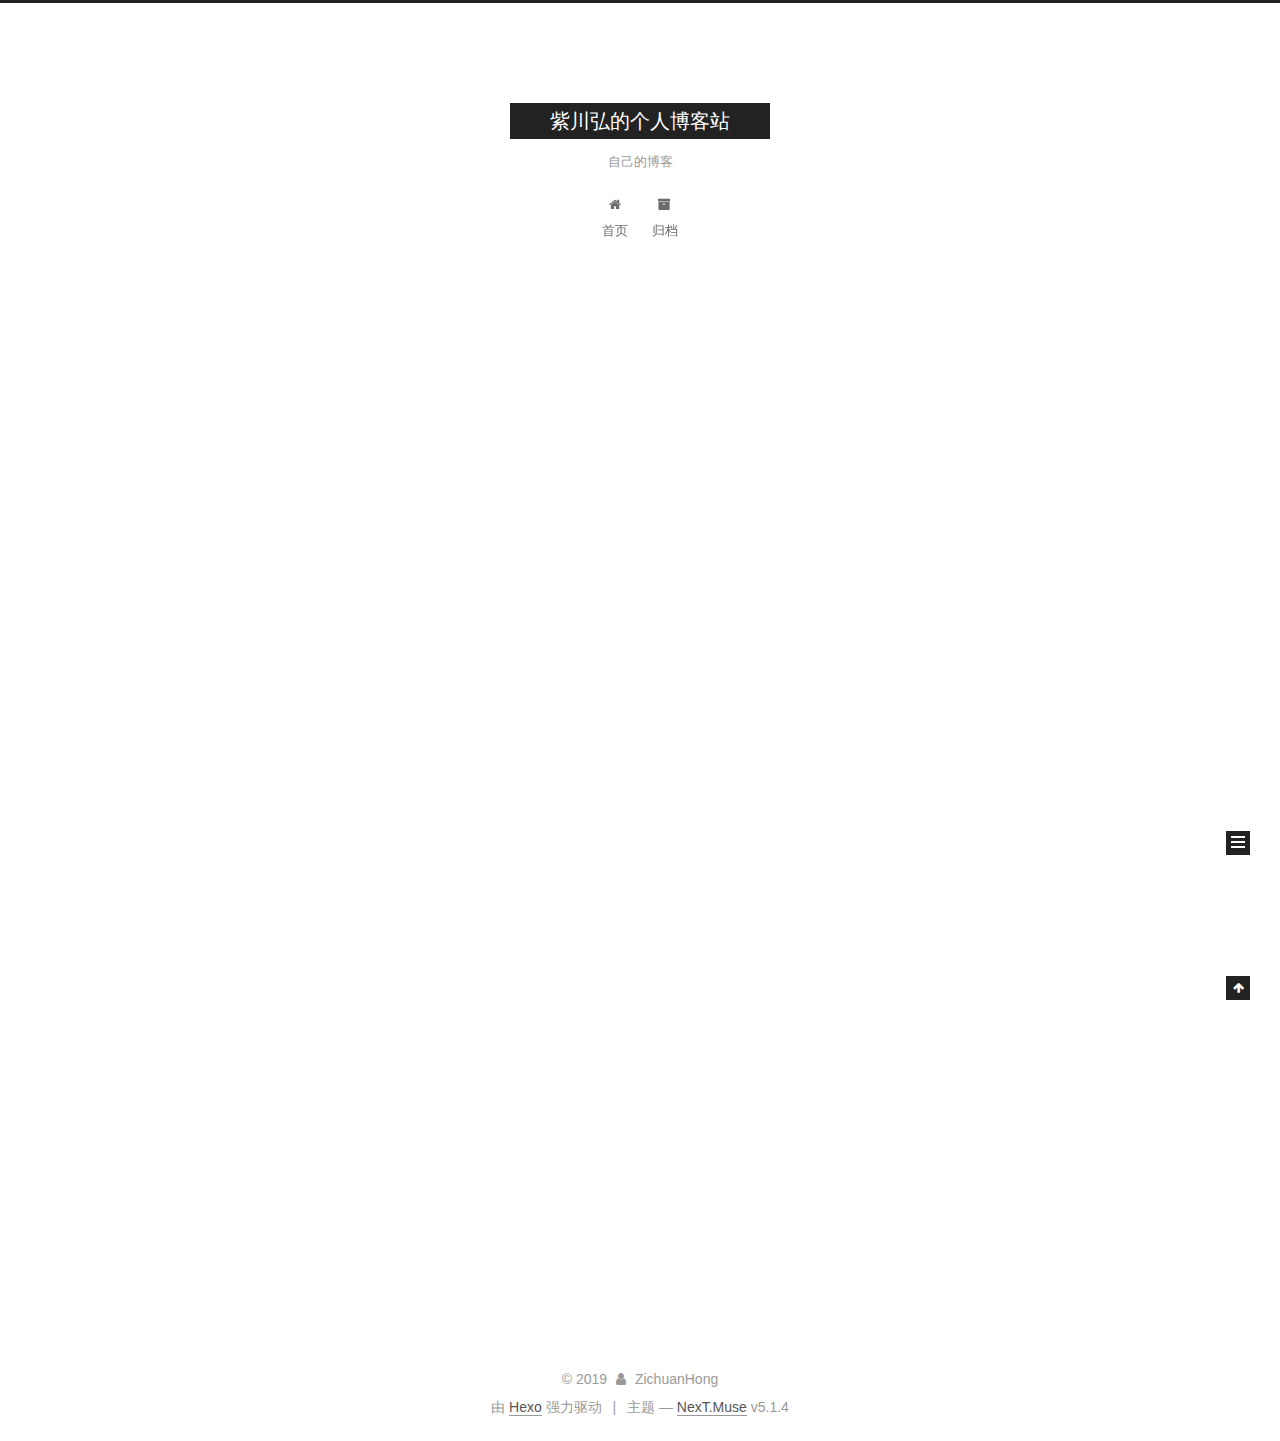
<file: index.html>
<!DOCTYPE html>



  


<html class="theme-next muse use-motion" lang="zh-Hans">
<head><meta name="generator" content="Hexo 3.8.0">
  <meta charset="UTF-8">
<meta http-equiv="X-UA-Compatible" content="IE=edge">
<meta name="viewport" content="width=device-width, initial-scale=1, maximum-scale=1">
<meta name="theme-color" content="#222">









<meta http-equiv="Cache-Control" content="no-transform">
<meta http-equiv="Cache-Control" content="no-siteapp">
















  
  
  <link href="/lib/fancybox/source/jquery.fancybox.css?v=2.1.5" rel="stylesheet" type="text/css">







<link href="/lib/font-awesome/css/font-awesome.min.css?v=4.6.2" rel="stylesheet" type="text/css">

<link href="/css/main.css?v=5.1.4" rel="stylesheet" type="text/css">


  <link rel="apple-touch-icon" sizes="180x180" href="/images/apple-touch-icon-next.png?v=5.1.4">


  <link rel="icon" type="image/png" sizes="32x32" href="/images/favicon-32x32-next.png?v=5.1.4">


  <link rel="icon" type="image/png" sizes="16x16" href="/images/favicon-16x16-next.png?v=5.1.4">


  <link rel="mask-icon" href="/images/logo.svg?v=5.1.4" color="#222">





  <meta name="keywords" content="Hexo, NexT">










<meta name="description" content="记录一下自己的学习过程,欢迎阅读和挑刺">
<meta name="keywords" content="JAVA JavaScript">
<meta property="og:type" content="website">
<meta property="og:title" content="紫川弘的个人博客站">
<meta property="og:url" content="http://yoursite.com/index.html">
<meta property="og:site_name" content="紫川弘的个人博客站">
<meta property="og:description" content="记录一下自己的学习过程,欢迎阅读和挑刺">
<meta property="og:locale" content="zh-Hans">
<meta name="twitter:card" content="summary">
<meta name="twitter:title" content="紫川弘的个人博客站">
<meta name="twitter:description" content="记录一下自己的学习过程,欢迎阅读和挑刺">



<script type="text/javascript" id="hexo.configurations">
  var NexT = window.NexT || {};
  var CONFIG = {
    root: '/',
    scheme: 'Muse',
    version: '5.1.4',
    sidebar: {"position":"left","display":"post","offset":12,"b2t":false,"scrollpercent":false,"onmobile":false},
    fancybox: true,
    tabs: true,
    motion: {"enable":true,"async":false,"transition":{"post_block":"fadeIn","post_header":"slideDownIn","post_body":"slideDownIn","coll_header":"slideLeftIn","sidebar":"slideUpIn"}},
    duoshuo: {
      userId: '0',
      author: '博主'
    },
    algolia: {
      applicationID: '',
      apiKey: '',
      indexName: '',
      hits: {"per_page":10},
      labels: {"input_placeholder":"Search for Posts","hits_empty":"We didn't find any results for the search: ${query}","hits_stats":"${hits} results found in ${time} ms"}
    }
  };
</script>



  <link rel="canonical" href="http://yoursite.com/">





  <title>紫川弘的个人博客站</title>
  








</head>

<body itemscope="" itemtype="http://schema.org/WebPage" lang="zh-Hans">

  
  
    
  

  <div class="container sidebar-position-left 
  page-home">
    <div class="headband"></div>

    <header id="header" class="header" itemscope="" itemtype="http://schema.org/WPHeader">
      <div class="header-inner"><div class="site-brand-wrapper">
  <div class="site-meta ">
    

    <div class="custom-logo-site-title">
      <a href="/" class="brand" rel="start">
        <span class="logo-line-before"><i></i></span>
        <span class="site-title">紫川弘的个人博客站</span>
        <span class="logo-line-after"><i></i></span>
      </a>
    </div>
      
        <p class="site-subtitle">自己的博客</p>
      
  </div>

  <div class="site-nav-toggle">
    <button>
      <span class="btn-bar"></span>
      <span class="btn-bar"></span>
      <span class="btn-bar"></span>
    </button>
  </div>
</div>

<nav class="site-nav">
  

  
    <ul id="menu" class="menu">
      
        
        <li class="menu-item menu-item-home">
          <a href="/" rel="section">
            
              <i class="menu-item-icon fa fa-fw fa-home"></i> <br>
            
            首页
          </a>
        </li>
      
        
        <li class="menu-item menu-item-archives">
          <a href="/archives/" rel="section">
            
              <i class="menu-item-icon fa fa-fw fa-archive"></i> <br>
            
            归档
          </a>
        </li>
      

      
    </ul>
  

  
</nav>



 </div>
    </header>

    <main id="main" class="main">
      <div class="main-inner">
        <div class="content-wrap">
          <div id="content" class="content">
            
  <section id="posts" class="posts-expand">
    
      

  

  
  
  

  <article class="post post-type-normal" itemscope="" itemtype="http://schema.org/Article">
  
  
  
  <div class="post-block">
    <link itemprop="mainEntityOfPage" href="http://yoursite.com/2019/01/09/hello-world/">

    <span hidden itemprop="author" itemscope="" itemtype="http://schema.org/Person">
      <meta itemprop="name" content="ZichuanHong">
      <meta itemprop="description" content="">
      <meta itemprop="image" content="/images/avatar.gif">
    </span>

    <span hidden itemprop="publisher" itemscope="" itemtype="http://schema.org/Organization">
      <meta itemprop="name" content="紫川弘的个人博客站">
    </span>

    
      <header class="post-header">

        
        
          <h1 class="post-title" itemprop="name headline">
                
                <a class="post-title-link" href="/2019/01/09/hello-world/" itemprop="url">Hello World</a></h1>
        

        <div class="post-meta">
          <span class="post-time">
            
              <span class="post-meta-item-icon">
                <i class="fa fa-calendar-o"></i>
              </span>
              
                <span class="post-meta-item-text">发表于</span>
              
              <time title="创建于" itemprop="dateCreated datePublished" datetime="2019-01-09T12:17:49+08:00">
                2019-01-09
              </time>
            

            

            
          </span>

          

          
            
          

          
          

          

          

          

        </div>
      </header>
    

    
    
    
    <div class="post-body" itemprop="articleBody">

      
      

      
        
          
            <p>Welcome to <a href="https://hexo.io/" target="_blank" rel="noopener">Hexo</a>! This is your very first post. Check <a href="https://hexo.io/docs/" target="_blank" rel="noopener">documentation</a> for more info. If you get any problems when using Hexo, you can find the answer in <a href="https://hexo.io/docs/troubleshooting.html" target="_blank" rel="noopener">troubleshooting</a> or you can ask me on <a href="https://github.com/hexojs/hexo/issues" target="_blank" rel="noopener">GitHub</a>.</p>
<h2 id="Quick-Start"><a href="#Quick-Start" class="headerlink" title="Quick Start"></a>Quick Start</h2><h3 id="Create-a-new-post"><a href="#Create-a-new-post" class="headerlink" title="Create a new post"></a>Create a new post</h3><figure class="highlight bash"><table><tr><td class="gutter"><pre><span class="line">1</span><br></pre></td><td class="code"><pre><span class="line">$ hexo new <span class="string">"My New Post"</span></span><br></pre></td></tr></table></figure>
<p>More info: <a href="https://hexo.io/docs/writing.html" target="_blank" rel="noopener">Writing</a></p>
<h3 id="Run-server"><a href="#Run-server" class="headerlink" title="Run server"></a>Run server</h3><figure class="highlight bash"><table><tr><td class="gutter"><pre><span class="line">1</span><br></pre></td><td class="code"><pre><span class="line">$ hexo server</span><br></pre></td></tr></table></figure>
<p>More info: <a href="https://hexo.io/docs/server.html" target="_blank" rel="noopener">Server</a></p>
<h3 id="Generate-static-files"><a href="#Generate-static-files" class="headerlink" title="Generate static files"></a>Generate static files</h3><figure class="highlight bash"><table><tr><td class="gutter"><pre><span class="line">1</span><br></pre></td><td class="code"><pre><span class="line">$ hexo generate</span><br></pre></td></tr></table></figure>
<p>More info: <a href="https://hexo.io/docs/generating.html" target="_blank" rel="noopener">Generating</a></p>
<h3 id="Deploy-to-remote-sites"><a href="#Deploy-to-remote-sites" class="headerlink" title="Deploy to remote sites"></a>Deploy to remote sites</h3><figure class="highlight bash"><table><tr><td class="gutter"><pre><span class="line">1</span><br></pre></td><td class="code"><pre><span class="line">$ hexo deploy</span><br></pre></td></tr></table></figure>
<p>More info: <a href="https://hexo.io/docs/deployment.html" target="_blank" rel="noopener">Deployment</a></p>

          
        
      
    </div>
    
    
    

    

    

    

    <footer class="post-footer">
      

      

      

      
      
        <div class="post-eof"></div>
      
    </footer>
  </div>
  
  
  
  </article>


    
  </section>

  


          </div>
          


          

        </div>
        
          
  
  <div class="sidebar-toggle">
    <div class="sidebar-toggle-line-wrap">
      <span class="sidebar-toggle-line sidebar-toggle-line-first"></span>
      <span class="sidebar-toggle-line sidebar-toggle-line-middle"></span>
      <span class="sidebar-toggle-line sidebar-toggle-line-last"></span>
    </div>
  </div>

  <aside id="sidebar" class="sidebar">
    
    <div class="sidebar-inner">

      

      

      <section class="site-overview-wrap sidebar-panel sidebar-panel-active">
        <div class="site-overview">
          <div class="site-author motion-element" itemprop="author" itemscope="" itemtype="http://schema.org/Person">
            
              <p class="site-author-name" itemprop="name">ZichuanHong</p>
              <p class="site-description motion-element" itemprop="description">记录一下自己的学习过程,欢迎阅读和挑刺</p>
          </div>

          <nav class="site-state motion-element">

            
              <div class="site-state-item site-state-posts">
              
                <a href="/archives/">
              
                  <span class="site-state-item-count">1</span>
                  <span class="site-state-item-name">日志</span>
                </a>
              </div>
            

            

            

          </nav>

          

          

          
          

          
          

          

        </div>
      </section>

      

      

    </div>
  </aside>


        
      </div>
    </main>

    <footer id="footer" class="footer">
      <div class="footer-inner">
        <div class="copyright">&copy; <span itemprop="copyrightYear">2019</span>
  <span class="with-love">
    <i class="fa fa-user"></i>
  </span>
  <span class="author" itemprop="copyrightHolder">ZichuanHong</span>

  
</div>


  <div class="powered-by">由 <a class="theme-link" target="_blank" href="https://hexo.io">Hexo</a> 强力驱动</div>



  <span class="post-meta-divider">|</span>



  <div class="theme-info">主题 &mdash; <a class="theme-link" target="_blank" href="https://github.com/iissnan/hexo-theme-next">NexT.Muse</a> v5.1.4</div>




        







        
      </div>
    </footer>

    
      <div class="back-to-top">
        <i class="fa fa-arrow-up"></i>
        
      </div>
    

    

  </div>

  

<script type="text/javascript">
  if (Object.prototype.toString.call(window.Promise) !== '[object Function]') {
    window.Promise = null;
  }
</script>









  












  
  
    <script type="text/javascript" src="/lib/jquery/index.js?v=2.1.3"></script>
  

  
  
    <script type="text/javascript" src="/lib/fastclick/lib/fastclick.min.js?v=1.0.6"></script>
  

  
  
    <script type="text/javascript" src="/lib/jquery_lazyload/jquery.lazyload.js?v=1.9.7"></script>
  

  
  
    <script type="text/javascript" src="/lib/velocity/velocity.min.js?v=1.2.1"></script>
  

  
  
    <script type="text/javascript" src="/lib/velocity/velocity.ui.min.js?v=1.2.1"></script>
  

  
  
    <script type="text/javascript" src="/lib/fancybox/source/jquery.fancybox.pack.js?v=2.1.5"></script>
  


  


  <script type="text/javascript" src="/js/src/utils.js?v=5.1.4"></script>

  <script type="text/javascript" src="/js/src/motion.js?v=5.1.4"></script>



  
  

  

  


  <script type="text/javascript" src="/js/src/bootstrap.js?v=5.1.4"></script>



  


  




	





  





  












  





  

  

  

  
  

  

  

  

</body>
</html>
</file>
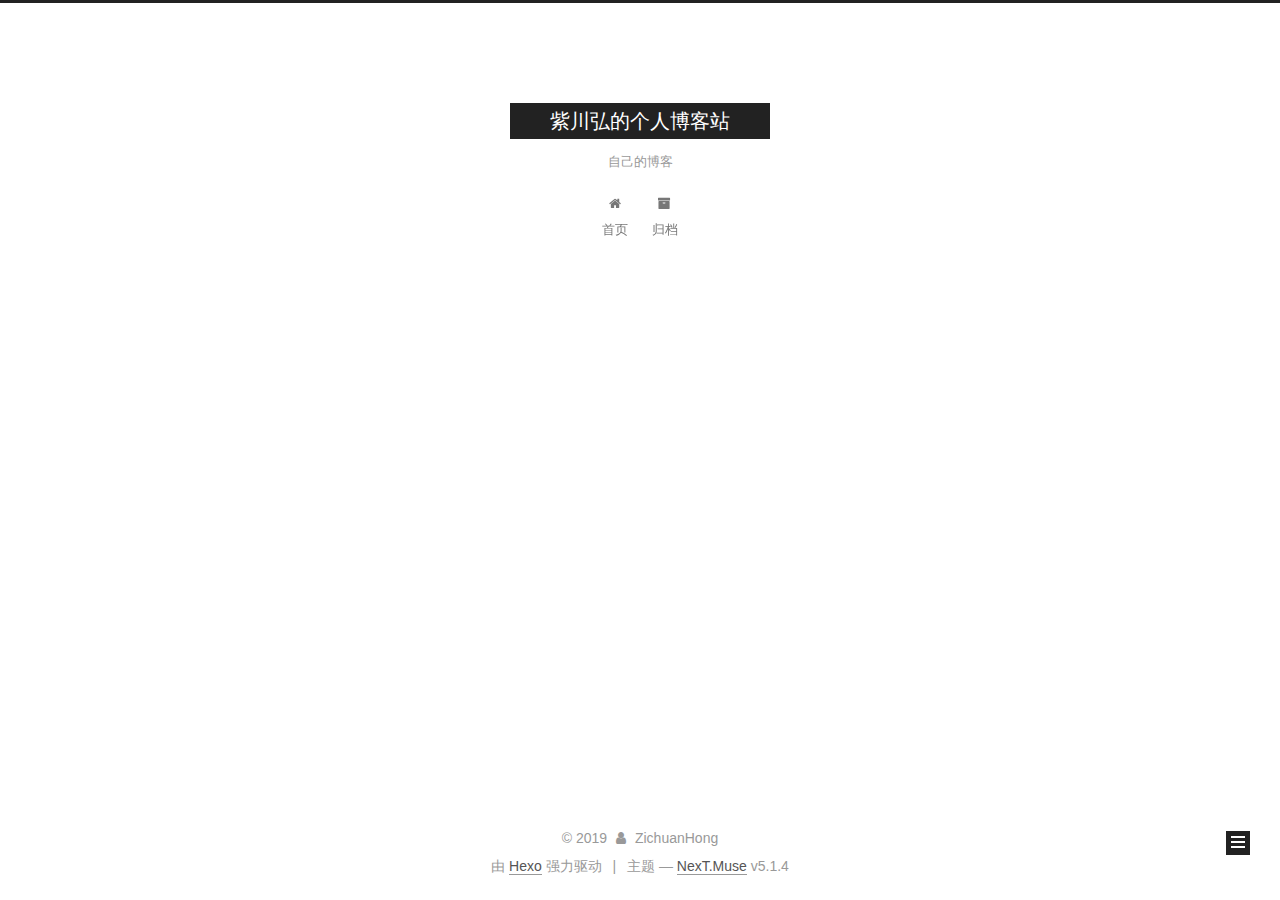
<file: archives/index.html>
<!DOCTYPE html>



  


<html class="theme-next muse use-motion" lang="zh-Hans">
<head><meta name="generator" content="Hexo 3.8.0">
  <meta charset="UTF-8">
<meta http-equiv="X-UA-Compatible" content="IE=edge">
<meta name="viewport" content="width=device-width, initial-scale=1, maximum-scale=1">
<meta name="theme-color" content="#222">









<meta http-equiv="Cache-Control" content="no-transform">
<meta http-equiv="Cache-Control" content="no-siteapp">
















  
  
  <link href="/lib/fancybox/source/jquery.fancybox.css?v=2.1.5" rel="stylesheet" type="text/css">







<link href="/lib/font-awesome/css/font-awesome.min.css?v=4.6.2" rel="stylesheet" type="text/css">

<link href="/css/main.css?v=5.1.4" rel="stylesheet" type="text/css">


  <link rel="apple-touch-icon" sizes="180x180" href="/images/apple-touch-icon-next.png?v=5.1.4">


  <link rel="icon" type="image/png" sizes="32x32" href="/images/favicon-32x32-next.png?v=5.1.4">


  <link rel="icon" type="image/png" sizes="16x16" href="/images/favicon-16x16-next.png?v=5.1.4">


  <link rel="mask-icon" href="/images/logo.svg?v=5.1.4" color="#222">





  <meta name="keywords" content="Hexo, NexT">










<meta name="description" content="记录一下自己的学习过程,欢迎阅读和挑刺">
<meta name="keywords" content="JAVA JavaScript">
<meta property="og:type" content="website">
<meta property="og:title" content="紫川弘的个人博客站">
<meta property="og:url" content="http://yoursite.com/archives/index.html">
<meta property="og:site_name" content="紫川弘的个人博客站">
<meta property="og:description" content="记录一下自己的学习过程,欢迎阅读和挑刺">
<meta property="og:locale" content="zh-Hans">
<meta name="twitter:card" content="summary">
<meta name="twitter:title" content="紫川弘的个人博客站">
<meta name="twitter:description" content="记录一下自己的学习过程,欢迎阅读和挑刺">



<script type="text/javascript" id="hexo.configurations">
  var NexT = window.NexT || {};
  var CONFIG = {
    root: '/',
    scheme: 'Muse',
    version: '5.1.4',
    sidebar: {"position":"left","display":"post","offset":12,"b2t":false,"scrollpercent":false,"onmobile":false},
    fancybox: true,
    tabs: true,
    motion: {"enable":true,"async":false,"transition":{"post_block":"fadeIn","post_header":"slideDownIn","post_body":"slideDownIn","coll_header":"slideLeftIn","sidebar":"slideUpIn"}},
    duoshuo: {
      userId: '0',
      author: '博主'
    },
    algolia: {
      applicationID: '',
      apiKey: '',
      indexName: '',
      hits: {"per_page":10},
      labels: {"input_placeholder":"Search for Posts","hits_empty":"We didn't find any results for the search: ${query}","hits_stats":"${hits} results found in ${time} ms"}
    }
  };
</script>



  <link rel="canonical" href="http://yoursite.com/archives/">





  <title>归档 | 紫川弘的个人博客站</title>
  








</head>

<body itemscope="" itemtype="http://schema.org/WebPage" lang="zh-Hans">

  
  
    
  

  <div class="container sidebar-position-left page-archive">
    <div class="headband"></div>

    <header id="header" class="header" itemscope="" itemtype="http://schema.org/WPHeader">
      <div class="header-inner"><div class="site-brand-wrapper">
  <div class="site-meta ">
    

    <div class="custom-logo-site-title">
      <a href="/" class="brand" rel="start">
        <span class="logo-line-before"><i></i></span>
        <span class="site-title">紫川弘的个人博客站</span>
        <span class="logo-line-after"><i></i></span>
      </a>
    </div>
      
        <p class="site-subtitle">自己的博客</p>
      
  </div>

  <div class="site-nav-toggle">
    <button>
      <span class="btn-bar"></span>
      <span class="btn-bar"></span>
      <span class="btn-bar"></span>
    </button>
  </div>
</div>

<nav class="site-nav">
  

  
    <ul id="menu" class="menu">
      
        
        <li class="menu-item menu-item-home">
          <a href="/" rel="section">
            
              <i class="menu-item-icon fa fa-fw fa-home"></i> <br>
            
            首页
          </a>
        </li>
      
        
        <li class="menu-item menu-item-archives">
          <a href="/archives/" rel="section">
            
              <i class="menu-item-icon fa fa-fw fa-archive"></i> <br>
            
            归档
          </a>
        </li>
      

      
    </ul>
  

  
</nav>



 </div>
    </header>

    <main id="main" class="main">
      <div class="main-inner">
        <div class="content-wrap">
          <div id="content" class="content">
            

  
  
  
  <div class="post-block archive">
    <div id="posts" class="posts-collapse">
      <span class="archive-move-on"></span>

      <span class="archive-page-counter">
        
        
        
          
        
        嗯..! 目前共计 1 篇日志。 继续努力。
      </span>

      

        
        
        

        
          
          <div class="collection-title">
            <h1 class="archive-year" id="archive-year-2019">2019</h1>
          </div>
        
        

        

  <article class="post post-type-normal" itemscope="" itemtype="http://schema.org/Article">
    <header class="post-header">

      <h2 class="post-title">
        
            <a class="post-title-link" href="/2019/01/09/hello-world/" itemprop="url">
              
                <span itemprop="name">Hello World</span>
              
            </a>
        
      </h2>

      <div class="post-meta">
        <time class="post-time" itemprop="dateCreated" datetime="2019-01-09T12:17:49+08:00" content="2019-01-09">
          01-09
        </time>
      </div>

    </header>
  </article>



      

    </div>
  </div>
  
  
  

  



          </div>
          


          

        </div>
        
          
  
  <div class="sidebar-toggle">
    <div class="sidebar-toggle-line-wrap">
      <span class="sidebar-toggle-line sidebar-toggle-line-first"></span>
      <span class="sidebar-toggle-line sidebar-toggle-line-middle"></span>
      <span class="sidebar-toggle-line sidebar-toggle-line-last"></span>
    </div>
  </div>

  <aside id="sidebar" class="sidebar">
    
    <div class="sidebar-inner">

      

      

      <section class="site-overview-wrap sidebar-panel sidebar-panel-active">
        <div class="site-overview">
          <div class="site-author motion-element" itemprop="author" itemscope="" itemtype="http://schema.org/Person">
            
              <p class="site-author-name" itemprop="name">ZichuanHong</p>
              <p class="site-description motion-element" itemprop="description">记录一下自己的学习过程,欢迎阅读和挑刺</p>
          </div>

          <nav class="site-state motion-element">

            
              <div class="site-state-item site-state-posts">
              
                <a href="/archives/">
              
                  <span class="site-state-item-count">1</span>
                  <span class="site-state-item-name">日志</span>
                </a>
              </div>
            

            

            

          </nav>

          

          

          
          

          
          

          

        </div>
      </section>

      

      

    </div>
  </aside>


        
      </div>
    </main>

    <footer id="footer" class="footer">
      <div class="footer-inner">
        <div class="copyright">&copy; <span itemprop="copyrightYear">2019</span>
  <span class="with-love">
    <i class="fa fa-user"></i>
  </span>
  <span class="author" itemprop="copyrightHolder">ZichuanHong</span>

  
</div>


  <div class="powered-by">由 <a class="theme-link" target="_blank" href="https://hexo.io">Hexo</a> 强力驱动</div>



  <span class="post-meta-divider">|</span>



  <div class="theme-info">主题 &mdash; <a class="theme-link" target="_blank" href="https://github.com/iissnan/hexo-theme-next">NexT.Muse</a> v5.1.4</div>




        







        
      </div>
    </footer>

    
      <div class="back-to-top">
        <i class="fa fa-arrow-up"></i>
        
      </div>
    

    

  </div>

  

<script type="text/javascript">
  if (Object.prototype.toString.call(window.Promise) !== '[object Function]') {
    window.Promise = null;
  }
</script>









  












  
  
    <script type="text/javascript" src="/lib/jquery/index.js?v=2.1.3"></script>
  

  
  
    <script type="text/javascript" src="/lib/fastclick/lib/fastclick.min.js?v=1.0.6"></script>
  

  
  
    <script type="text/javascript" src="/lib/jquery_lazyload/jquery.lazyload.js?v=1.9.7"></script>
  

  
  
    <script type="text/javascript" src="/lib/velocity/velocity.min.js?v=1.2.1"></script>
  

  
  
    <script type="text/javascript" src="/lib/velocity/velocity.ui.min.js?v=1.2.1"></script>
  

  
  
    <script type="text/javascript" src="/lib/fancybox/source/jquery.fancybox.pack.js?v=2.1.5"></script>
  


  


  <script type="text/javascript" src="/js/src/utils.js?v=5.1.4"></script>

  <script type="text/javascript" src="/js/src/motion.js?v=5.1.4"></script>



  
  

  

  


  <script type="text/javascript" src="/js/src/bootstrap.js?v=5.1.4"></script>



  


  




	





  





  












  





  

  

  

  
  

  

  

  

</body>
</html>
</file>
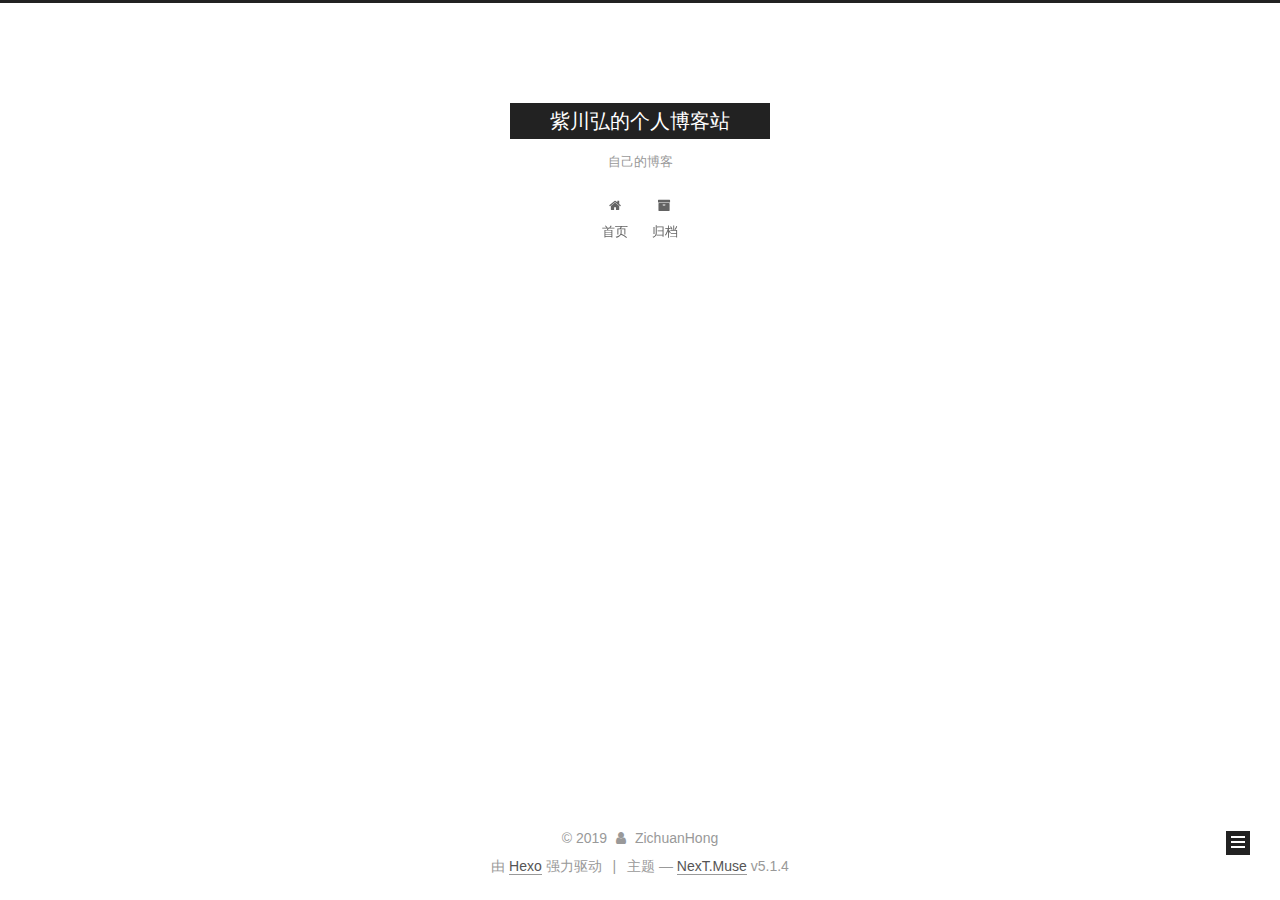
<file: archives/2019/index.html>
<!DOCTYPE html>



  


<html class="theme-next muse use-motion" lang="zh-Hans">
<head><meta name="generator" content="Hexo 3.8.0">
  <meta charset="UTF-8">
<meta http-equiv="X-UA-Compatible" content="IE=edge">
<meta name="viewport" content="width=device-width, initial-scale=1, maximum-scale=1">
<meta name="theme-color" content="#222">









<meta http-equiv="Cache-Control" content="no-transform">
<meta http-equiv="Cache-Control" content="no-siteapp">
















  
  
  <link href="/lib/fancybox/source/jquery.fancybox.css?v=2.1.5" rel="stylesheet" type="text/css">







<link href="/lib/font-awesome/css/font-awesome.min.css?v=4.6.2" rel="stylesheet" type="text/css">

<link href="/css/main.css?v=5.1.4" rel="stylesheet" type="text/css">


  <link rel="apple-touch-icon" sizes="180x180" href="/images/apple-touch-icon-next.png?v=5.1.4">


  <link rel="icon" type="image/png" sizes="32x32" href="/images/favicon-32x32-next.png?v=5.1.4">


  <link rel="icon" type="image/png" sizes="16x16" href="/images/favicon-16x16-next.png?v=5.1.4">


  <link rel="mask-icon" href="/images/logo.svg?v=5.1.4" color="#222">





  <meta name="keywords" content="Hexo, NexT">










<meta name="description" content="记录一下自己的学习过程,欢迎阅读和挑刺">
<meta name="keywords" content="JAVA JavaScript">
<meta property="og:type" content="website">
<meta property="og:title" content="紫川弘的个人博客站">
<meta property="og:url" content="http://yoursite.com/archives/2019/index.html">
<meta property="og:site_name" content="紫川弘的个人博客站">
<meta property="og:description" content="记录一下自己的学习过程,欢迎阅读和挑刺">
<meta property="og:locale" content="zh-Hans">
<meta name="twitter:card" content="summary">
<meta name="twitter:title" content="紫川弘的个人博客站">
<meta name="twitter:description" content="记录一下自己的学习过程,欢迎阅读和挑刺">



<script type="text/javascript" id="hexo.configurations">
  var NexT = window.NexT || {};
  var CONFIG = {
    root: '/',
    scheme: 'Muse',
    version: '5.1.4',
    sidebar: {"position":"left","display":"post","offset":12,"b2t":false,"scrollpercent":false,"onmobile":false},
    fancybox: true,
    tabs: true,
    motion: {"enable":true,"async":false,"transition":{"post_block":"fadeIn","post_header":"slideDownIn","post_body":"slideDownIn","coll_header":"slideLeftIn","sidebar":"slideUpIn"}},
    duoshuo: {
      userId: '0',
      author: '博主'
    },
    algolia: {
      applicationID: '',
      apiKey: '',
      indexName: '',
      hits: {"per_page":10},
      labels: {"input_placeholder":"Search for Posts","hits_empty":"We didn't find any results for the search: ${query}","hits_stats":"${hits} results found in ${time} ms"}
    }
  };
</script>



  <link rel="canonical" href="http://yoursite.com/archives/2019/">





  <title>归档 | 紫川弘的个人博客站</title>
  








</head>

<body itemscope="" itemtype="http://schema.org/WebPage" lang="zh-Hans">

  
  
    
  

  <div class="container sidebar-position-left page-archive">
    <div class="headband"></div>

    <header id="header" class="header" itemscope="" itemtype="http://schema.org/WPHeader">
      <div class="header-inner"><div class="site-brand-wrapper">
  <div class="site-meta ">
    

    <div class="custom-logo-site-title">
      <a href="/" class="brand" rel="start">
        <span class="logo-line-before"><i></i></span>
        <span class="site-title">紫川弘的个人博客站</span>
        <span class="logo-line-after"><i></i></span>
      </a>
    </div>
      
        <p class="site-subtitle">自己的博客</p>
      
  </div>

  <div class="site-nav-toggle">
    <button>
      <span class="btn-bar"></span>
      <span class="btn-bar"></span>
      <span class="btn-bar"></span>
    </button>
  </div>
</div>

<nav class="site-nav">
  

  
    <ul id="menu" class="menu">
      
        
        <li class="menu-item menu-item-home">
          <a href="/" rel="section">
            
              <i class="menu-item-icon fa fa-fw fa-home"></i> <br>
            
            首页
          </a>
        </li>
      
        
        <li class="menu-item menu-item-archives">
          <a href="/archives/" rel="section">
            
              <i class="menu-item-icon fa fa-fw fa-archive"></i> <br>
            
            归档
          </a>
        </li>
      

      
    </ul>
  

  
</nav>



 </div>
    </header>

    <main id="main" class="main">
      <div class="main-inner">
        <div class="content-wrap">
          <div id="content" class="content">
            

  
  
  
  <div class="post-block archive">
    <div id="posts" class="posts-collapse">
      <span class="archive-move-on"></span>

      <span class="archive-page-counter">
        
        
        
          
        
        嗯..! 目前共计 1 篇日志。 继续努力。
      </span>

      

        
        
        

        
          
          <div class="collection-title">
            <h1 class="archive-year" id="archive-year-2019">2019</h1>
          </div>
        
        

        

  <article class="post post-type-normal" itemscope="" itemtype="http://schema.org/Article">
    <header class="post-header">

      <h2 class="post-title">
        
            <a class="post-title-link" href="/2019/01/09/hello-world/" itemprop="url">
              
                <span itemprop="name">Hello World</span>
              
            </a>
        
      </h2>

      <div class="post-meta">
        <time class="post-time" itemprop="dateCreated" datetime="2019-01-09T12:17:49+08:00" content="2019-01-09">
          01-09
        </time>
      </div>

    </header>
  </article>



      

    </div>
  </div>
  
  
  

  



          </div>
          


          

        </div>
        
          
  
  <div class="sidebar-toggle">
    <div class="sidebar-toggle-line-wrap">
      <span class="sidebar-toggle-line sidebar-toggle-line-first"></span>
      <span class="sidebar-toggle-line sidebar-toggle-line-middle"></span>
      <span class="sidebar-toggle-line sidebar-toggle-line-last"></span>
    </div>
  </div>

  <aside id="sidebar" class="sidebar">
    
    <div class="sidebar-inner">

      

      

      <section class="site-overview-wrap sidebar-panel sidebar-panel-active">
        <div class="site-overview">
          <div class="site-author motion-element" itemprop="author" itemscope="" itemtype="http://schema.org/Person">
            
              <p class="site-author-name" itemprop="name">ZichuanHong</p>
              <p class="site-description motion-element" itemprop="description">记录一下自己的学习过程,欢迎阅读和挑刺</p>
          </div>

          <nav class="site-state motion-element">

            
              <div class="site-state-item site-state-posts">
              
                <a href="/archives/">
              
                  <span class="site-state-item-count">1</span>
                  <span class="site-state-item-name">日志</span>
                </a>
              </div>
            

            

            

          </nav>

          

          

          
          

          
          

          

        </div>
      </section>

      

      

    </div>
  </aside>


        
      </div>
    </main>

    <footer id="footer" class="footer">
      <div class="footer-inner">
        <div class="copyright">&copy; <span itemprop="copyrightYear">2019</span>
  <span class="with-love">
    <i class="fa fa-user"></i>
  </span>
  <span class="author" itemprop="copyrightHolder">ZichuanHong</span>

  
</div>


  <div class="powered-by">由 <a class="theme-link" target="_blank" href="https://hexo.io">Hexo</a> 强力驱动</div>



  <span class="post-meta-divider">|</span>



  <div class="theme-info">主题 &mdash; <a class="theme-link" target="_blank" href="https://github.com/iissnan/hexo-theme-next">NexT.Muse</a> v5.1.4</div>




        







        
      </div>
    </footer>

    
      <div class="back-to-top">
        <i class="fa fa-arrow-up"></i>
        
      </div>
    

    

  </div>

  

<script type="text/javascript">
  if (Object.prototype.toString.call(window.Promise) !== '[object Function]') {
    window.Promise = null;
  }
</script>









  












  
  
    <script type="text/javascript" src="/lib/jquery/index.js?v=2.1.3"></script>
  

  
  
    <script type="text/javascript" src="/lib/fastclick/lib/fastclick.min.js?v=1.0.6"></script>
  

  
  
    <script type="text/javascript" src="/lib/jquery_lazyload/jquery.lazyload.js?v=1.9.7"></script>
  

  
  
    <script type="text/javascript" src="/lib/velocity/velocity.min.js?v=1.2.1"></script>
  

  
  
    <script type="text/javascript" src="/lib/velocity/velocity.ui.min.js?v=1.2.1"></script>
  

  
  
    <script type="text/javascript" src="/lib/fancybox/source/jquery.fancybox.pack.js?v=2.1.5"></script>
  


  


  <script type="text/javascript" src="/js/src/utils.js?v=5.1.4"></script>

  <script type="text/javascript" src="/js/src/motion.js?v=5.1.4"></script>



  
  

  

  


  <script type="text/javascript" src="/js/src/bootstrap.js?v=5.1.4"></script>



  


  




	





  





  












  





  

  

  

  
  

  

  

  

</body>
</html>
</file>
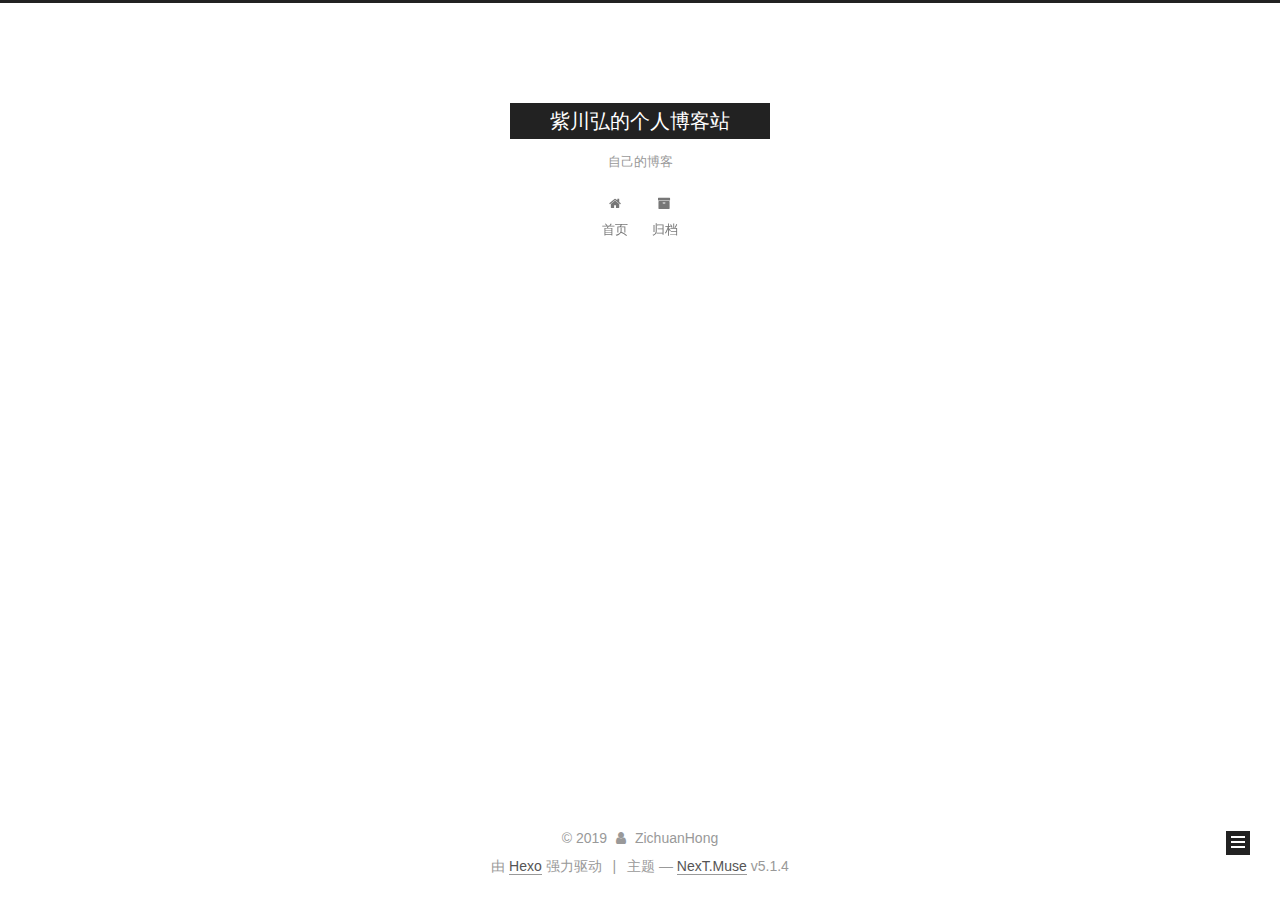
<file: archives/2019/01/index.html>
<!DOCTYPE html>



  


<html class="theme-next muse use-motion" lang="zh-Hans">
<head><meta name="generator" content="Hexo 3.8.0">
  <meta charset="UTF-8">
<meta http-equiv="X-UA-Compatible" content="IE=edge">
<meta name="viewport" content="width=device-width, initial-scale=1, maximum-scale=1">
<meta name="theme-color" content="#222">









<meta http-equiv="Cache-Control" content="no-transform">
<meta http-equiv="Cache-Control" content="no-siteapp">
















  
  
  <link href="/lib/fancybox/source/jquery.fancybox.css?v=2.1.5" rel="stylesheet" type="text/css">







<link href="/lib/font-awesome/css/font-awesome.min.css?v=4.6.2" rel="stylesheet" type="text/css">

<link href="/css/main.css?v=5.1.4" rel="stylesheet" type="text/css">


  <link rel="apple-touch-icon" sizes="180x180" href="/images/apple-touch-icon-next.png?v=5.1.4">


  <link rel="icon" type="image/png" sizes="32x32" href="/images/favicon-32x32-next.png?v=5.1.4">


  <link rel="icon" type="image/png" sizes="16x16" href="/images/favicon-16x16-next.png?v=5.1.4">


  <link rel="mask-icon" href="/images/logo.svg?v=5.1.4" color="#222">





  <meta name="keywords" content="Hexo, NexT">










<meta name="description" content="记录一下自己的学习过程,欢迎阅读和挑刺">
<meta name="keywords" content="JAVA JavaScript">
<meta property="og:type" content="website">
<meta property="og:title" content="紫川弘的个人博客站">
<meta property="og:url" content="http://yoursite.com/archives/2019/01/index.html">
<meta property="og:site_name" content="紫川弘的个人博客站">
<meta property="og:description" content="记录一下自己的学习过程,欢迎阅读和挑刺">
<meta property="og:locale" content="zh-Hans">
<meta name="twitter:card" content="summary">
<meta name="twitter:title" content="紫川弘的个人博客站">
<meta name="twitter:description" content="记录一下自己的学习过程,欢迎阅读和挑刺">



<script type="text/javascript" id="hexo.configurations">
  var NexT = window.NexT || {};
  var CONFIG = {
    root: '/',
    scheme: 'Muse',
    version: '5.1.4',
    sidebar: {"position":"left","display":"post","offset":12,"b2t":false,"scrollpercent":false,"onmobile":false},
    fancybox: true,
    tabs: true,
    motion: {"enable":true,"async":false,"transition":{"post_block":"fadeIn","post_header":"slideDownIn","post_body":"slideDownIn","coll_header":"slideLeftIn","sidebar":"slideUpIn"}},
    duoshuo: {
      userId: '0',
      author: '博主'
    },
    algolia: {
      applicationID: '',
      apiKey: '',
      indexName: '',
      hits: {"per_page":10},
      labels: {"input_placeholder":"Search for Posts","hits_empty":"We didn't find any results for the search: ${query}","hits_stats":"${hits} results found in ${time} ms"}
    }
  };
</script>



  <link rel="canonical" href="http://yoursite.com/archives/2019/01/">





  <title>归档 | 紫川弘的个人博客站</title>
  








</head>

<body itemscope="" itemtype="http://schema.org/WebPage" lang="zh-Hans">

  
  
    
  

  <div class="container sidebar-position-left page-archive">
    <div class="headband"></div>

    <header id="header" class="header" itemscope="" itemtype="http://schema.org/WPHeader">
      <div class="header-inner"><div class="site-brand-wrapper">
  <div class="site-meta ">
    

    <div class="custom-logo-site-title">
      <a href="/" class="brand" rel="start">
        <span class="logo-line-before"><i></i></span>
        <span class="site-title">紫川弘的个人博客站</span>
        <span class="logo-line-after"><i></i></span>
      </a>
    </div>
      
        <p class="site-subtitle">自己的博客</p>
      
  </div>

  <div class="site-nav-toggle">
    <button>
      <span class="btn-bar"></span>
      <span class="btn-bar"></span>
      <span class="btn-bar"></span>
    </button>
  </div>
</div>

<nav class="site-nav">
  

  
    <ul id="menu" class="menu">
      
        
        <li class="menu-item menu-item-home">
          <a href="/" rel="section">
            
              <i class="menu-item-icon fa fa-fw fa-home"></i> <br>
            
            首页
          </a>
        </li>
      
        
        <li class="menu-item menu-item-archives">
          <a href="/archives/" rel="section">
            
              <i class="menu-item-icon fa fa-fw fa-archive"></i> <br>
            
            归档
          </a>
        </li>
      

      
    </ul>
  

  
</nav>



 </div>
    </header>

    <main id="main" class="main">
      <div class="main-inner">
        <div class="content-wrap">
          <div id="content" class="content">
            

  
  
  
  <div class="post-block archive">
    <div id="posts" class="posts-collapse">
      <span class="archive-move-on"></span>

      <span class="archive-page-counter">
        
        
        
          
        
        嗯..! 目前共计 1 篇日志。 继续努力。
      </span>

      

        
        
        

        
          
          <div class="collection-title">
            <h1 class="archive-year" id="archive-year-2019">2019</h1>
          </div>
        
        

        

  <article class="post post-type-normal" itemscope="" itemtype="http://schema.org/Article">
    <header class="post-header">

      <h2 class="post-title">
        
            <a class="post-title-link" href="/2019/01/09/hello-world/" itemprop="url">
              
                <span itemprop="name">Hello World</span>
              
            </a>
        
      </h2>

      <div class="post-meta">
        <time class="post-time" itemprop="dateCreated" datetime="2019-01-09T12:17:49+08:00" content="2019-01-09">
          01-09
        </time>
      </div>

    </header>
  </article>



      

    </div>
  </div>
  
  
  

  



          </div>
          


          

        </div>
        
          
  
  <div class="sidebar-toggle">
    <div class="sidebar-toggle-line-wrap">
      <span class="sidebar-toggle-line sidebar-toggle-line-first"></span>
      <span class="sidebar-toggle-line sidebar-toggle-line-middle"></span>
      <span class="sidebar-toggle-line sidebar-toggle-line-last"></span>
    </div>
  </div>

  <aside id="sidebar" class="sidebar">
    
    <div class="sidebar-inner">

      

      

      <section class="site-overview-wrap sidebar-panel sidebar-panel-active">
        <div class="site-overview">
          <div class="site-author motion-element" itemprop="author" itemscope="" itemtype="http://schema.org/Person">
            
              <p class="site-author-name" itemprop="name">ZichuanHong</p>
              <p class="site-description motion-element" itemprop="description">记录一下自己的学习过程,欢迎阅读和挑刺</p>
          </div>

          <nav class="site-state motion-element">

            
              <div class="site-state-item site-state-posts">
              
                <a href="/archives/">
              
                  <span class="site-state-item-count">1</span>
                  <span class="site-state-item-name">日志</span>
                </a>
              </div>
            

            

            

          </nav>

          

          

          
          

          
          

          

        </div>
      </section>

      

      

    </div>
  </aside>


        
      </div>
    </main>

    <footer id="footer" class="footer">
      <div class="footer-inner">
        <div class="copyright">&copy; <span itemprop="copyrightYear">2019</span>
  <span class="with-love">
    <i class="fa fa-user"></i>
  </span>
  <span class="author" itemprop="copyrightHolder">ZichuanHong</span>

  
</div>


  <div class="powered-by">由 <a class="theme-link" target="_blank" href="https://hexo.io">Hexo</a> 强力驱动</div>



  <span class="post-meta-divider">|</span>



  <div class="theme-info">主题 &mdash; <a class="theme-link" target="_blank" href="https://github.com/iissnan/hexo-theme-next">NexT.Muse</a> v5.1.4</div>




        







        
      </div>
    </footer>

    
      <div class="back-to-top">
        <i class="fa fa-arrow-up"></i>
        
      </div>
    

    

  </div>

  

<script type="text/javascript">
  if (Object.prototype.toString.call(window.Promise) !== '[object Function]') {
    window.Promise = null;
  }
</script>









  












  
  
    <script type="text/javascript" src="/lib/jquery/index.js?v=2.1.3"></script>
  

  
  
    <script type="text/javascript" src="/lib/fastclick/lib/fastclick.min.js?v=1.0.6"></script>
  

  
  
    <script type="text/javascript" src="/lib/jquery_lazyload/jquery.lazyload.js?v=1.9.7"></script>
  

  
  
    <script type="text/javascript" src="/lib/velocity/velocity.min.js?v=1.2.1"></script>
  

  
  
    <script type="text/javascript" src="/lib/velocity/velocity.ui.min.js?v=1.2.1"></script>
  

  
  
    <script type="text/javascript" src="/lib/fancybox/source/jquery.fancybox.pack.js?v=2.1.5"></script>
  


  


  <script type="text/javascript" src="/js/src/utils.js?v=5.1.4"></script>

  <script type="text/javascript" src="/js/src/motion.js?v=5.1.4"></script>



  
  

  

  


  <script type="text/javascript" src="/js/src/bootstrap.js?v=5.1.4"></script>



  


  




	





  





  












  





  

  

  

  
  

  

  

  

</body>
</html>
</file>
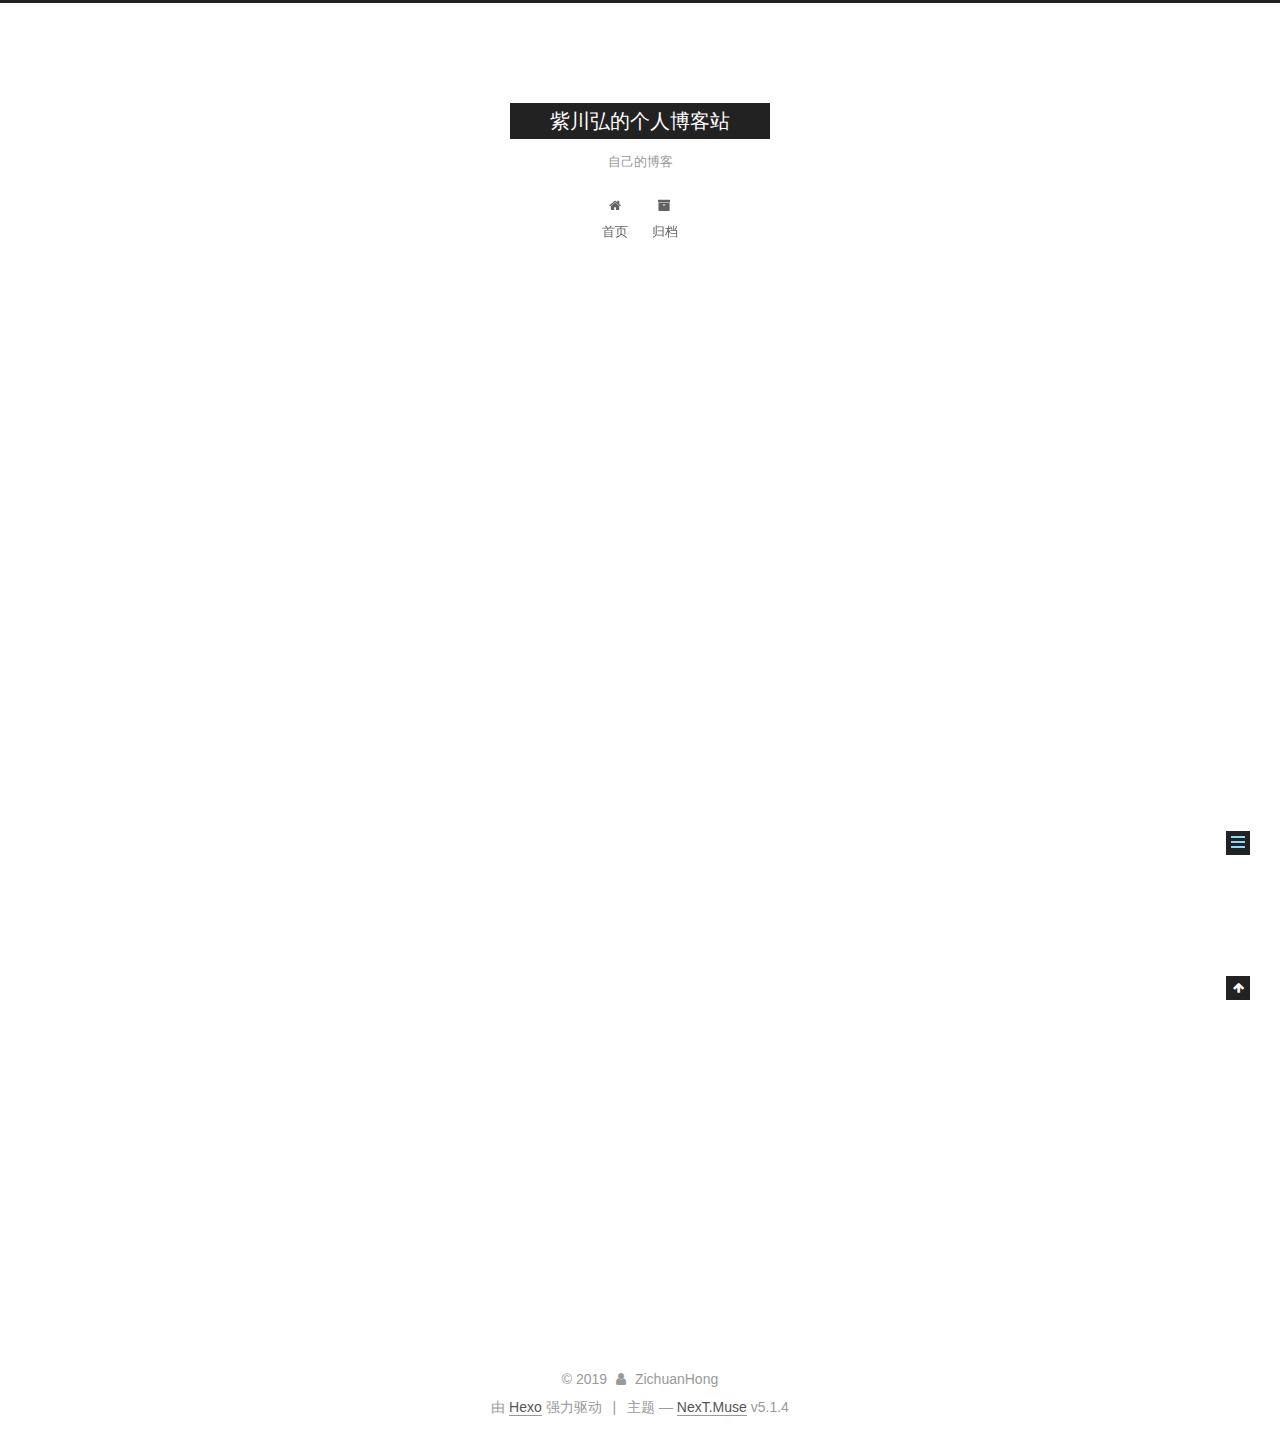
<file: 2019/01/09/hello-world/index.html>
<!DOCTYPE html>



  


<html class="theme-next muse use-motion" lang="zh-Hans">
<head><meta name="generator" content="Hexo 3.8.0">
  <meta charset="UTF-8">
<meta http-equiv="X-UA-Compatible" content="IE=edge">
<meta name="viewport" content="width=device-width, initial-scale=1, maximum-scale=1">
<meta name="theme-color" content="#222">









<meta http-equiv="Cache-Control" content="no-transform">
<meta http-equiv="Cache-Control" content="no-siteapp">
















  
  
  <link href="/lib/fancybox/source/jquery.fancybox.css?v=2.1.5" rel="stylesheet" type="text/css">







<link href="/lib/font-awesome/css/font-awesome.min.css?v=4.6.2" rel="stylesheet" type="text/css">

<link href="/css/main.css?v=5.1.4" rel="stylesheet" type="text/css">


  <link rel="apple-touch-icon" sizes="180x180" href="/images/apple-touch-icon-next.png?v=5.1.4">


  <link rel="icon" type="image/png" sizes="32x32" href="/images/favicon-32x32-next.png?v=5.1.4">


  <link rel="icon" type="image/png" sizes="16x16" href="/images/favicon-16x16-next.png?v=5.1.4">


  <link rel="mask-icon" href="/images/logo.svg?v=5.1.4" color="#222">





  <meta name="keywords" content="Hexo, NexT">










<meta name="description" content="Welcome to Hexo! This is your very first post. Check documentation for more info. If you get any problems when using Hexo, you can find the answer in troubleshooting or you can ask me on GitHub. Quick">
<meta name="keywords" content="JAVA JavaScript">
<meta property="og:type" content="article">
<meta property="og:title" content="Hello World">
<meta property="og:url" content="http://yoursite.com/2019/01/09/hello-world/index.html">
<meta property="og:site_name" content="紫川弘的个人博客站">
<meta property="og:description" content="Welcome to Hexo! This is your very first post. Check documentation for more info. If you get any problems when using Hexo, you can find the answer in troubleshooting or you can ask me on GitHub. Quick">
<meta property="og:locale" content="zh-Hans">
<meta property="og:updated_time" content="2019-01-09T03:53:25.734Z">
<meta name="twitter:card" content="summary">
<meta name="twitter:title" content="Hello World">
<meta name="twitter:description" content="Welcome to Hexo! This is your very first post. Check documentation for more info. If you get any problems when using Hexo, you can find the answer in troubleshooting or you can ask me on GitHub. Quick">



<script type="text/javascript" id="hexo.configurations">
  var NexT = window.NexT || {};
  var CONFIG = {
    root: '/',
    scheme: 'Muse',
    version: '5.1.4',
    sidebar: {"position":"left","display":"post","offset":12,"b2t":false,"scrollpercent":false,"onmobile":false},
    fancybox: true,
    tabs: true,
    motion: {"enable":true,"async":false,"transition":{"post_block":"fadeIn","post_header":"slideDownIn","post_body":"slideDownIn","coll_header":"slideLeftIn","sidebar":"slideUpIn"}},
    duoshuo: {
      userId: '0',
      author: '博主'
    },
    algolia: {
      applicationID: '',
      apiKey: '',
      indexName: '',
      hits: {"per_page":10},
      labels: {"input_placeholder":"Search for Posts","hits_empty":"We didn't find any results for the search: ${query}","hits_stats":"${hits} results found in ${time} ms"}
    }
  };
</script>



  <link rel="canonical" href="http://yoursite.com/2019/01/09/hello-world/">





  <title>Hello World | 紫川弘的个人博客站</title>
  








</head>

<body itemscope="" itemtype="http://schema.org/WebPage" lang="zh-Hans">

  
  
    
  

  <div class="container sidebar-position-left page-post-detail">
    <div class="headband"></div>

    <header id="header" class="header" itemscope="" itemtype="http://schema.org/WPHeader">
      <div class="header-inner"><div class="site-brand-wrapper">
  <div class="site-meta ">
    

    <div class="custom-logo-site-title">
      <a href="/" class="brand" rel="start">
        <span class="logo-line-before"><i></i></span>
        <span class="site-title">紫川弘的个人博客站</span>
        <span class="logo-line-after"><i></i></span>
      </a>
    </div>
      
        <p class="site-subtitle">自己的博客</p>
      
  </div>

  <div class="site-nav-toggle">
    <button>
      <span class="btn-bar"></span>
      <span class="btn-bar"></span>
      <span class="btn-bar"></span>
    </button>
  </div>
</div>

<nav class="site-nav">
  

  
    <ul id="menu" class="menu">
      
        
        <li class="menu-item menu-item-home">
          <a href="/" rel="section">
            
              <i class="menu-item-icon fa fa-fw fa-home"></i> <br>
            
            首页
          </a>
        </li>
      
        
        <li class="menu-item menu-item-archives">
          <a href="/archives/" rel="section">
            
              <i class="menu-item-icon fa fa-fw fa-archive"></i> <br>
            
            归档
          </a>
        </li>
      

      
    </ul>
  

  
</nav>



 </div>
    </header>

    <main id="main" class="main">
      <div class="main-inner">
        <div class="content-wrap">
          <div id="content" class="content">
            

  <div id="posts" class="posts-expand">
    

  

  
  
  

  <article class="post post-type-normal" itemscope="" itemtype="http://schema.org/Article">
  
  
  
  <div class="post-block">
    <link itemprop="mainEntityOfPage" href="http://yoursite.com/2019/01/09/hello-world/">

    <span hidden itemprop="author" itemscope="" itemtype="http://schema.org/Person">
      <meta itemprop="name" content="ZichuanHong">
      <meta itemprop="description" content="">
      <meta itemprop="image" content="/images/avatar.gif">
    </span>

    <span hidden itemprop="publisher" itemscope="" itemtype="http://schema.org/Organization">
      <meta itemprop="name" content="紫川弘的个人博客站">
    </span>

    
      <header class="post-header">

        
        
          <h1 class="post-title" itemprop="name headline">Hello World</h1>
        

        <div class="post-meta">
          <span class="post-time">
            
              <span class="post-meta-item-icon">
                <i class="fa fa-calendar-o"></i>
              </span>
              
                <span class="post-meta-item-text">发表于</span>
              
              <time title="创建于" itemprop="dateCreated datePublished" datetime="2019-01-09T12:17:49+08:00">
                2019-01-09
              </time>
            

            

            
          </span>

          

          
            
          

          
          

          

          

          

        </div>
      </header>
    

    
    
    
    <div class="post-body" itemprop="articleBody">

      
      

      
        <p>Welcome to <a href="https://hexo.io/" target="_blank" rel="noopener">Hexo</a>! This is your very first post. Check <a href="https://hexo.io/docs/" target="_blank" rel="noopener">documentation</a> for more info. If you get any problems when using Hexo, you can find the answer in <a href="https://hexo.io/docs/troubleshooting.html" target="_blank" rel="noopener">troubleshooting</a> or you can ask me on <a href="https://github.com/hexojs/hexo/issues" target="_blank" rel="noopener">GitHub</a>.</p>
<h2 id="Quick-Start"><a href="#Quick-Start" class="headerlink" title="Quick Start"></a>Quick Start</h2><h3 id="Create-a-new-post"><a href="#Create-a-new-post" class="headerlink" title="Create a new post"></a>Create a new post</h3><figure class="highlight bash"><table><tr><td class="gutter"><pre><span class="line">1</span><br></pre></td><td class="code"><pre><span class="line">$ hexo new <span class="string">"My New Post"</span></span><br></pre></td></tr></table></figure>
<p>More info: <a href="https://hexo.io/docs/writing.html" target="_blank" rel="noopener">Writing</a></p>
<h3 id="Run-server"><a href="#Run-server" class="headerlink" title="Run server"></a>Run server</h3><figure class="highlight bash"><table><tr><td class="gutter"><pre><span class="line">1</span><br></pre></td><td class="code"><pre><span class="line">$ hexo server</span><br></pre></td></tr></table></figure>
<p>More info: <a href="https://hexo.io/docs/server.html" target="_blank" rel="noopener">Server</a></p>
<h3 id="Generate-static-files"><a href="#Generate-static-files" class="headerlink" title="Generate static files"></a>Generate static files</h3><figure class="highlight bash"><table><tr><td class="gutter"><pre><span class="line">1</span><br></pre></td><td class="code"><pre><span class="line">$ hexo generate</span><br></pre></td></tr></table></figure>
<p>More info: <a href="https://hexo.io/docs/generating.html" target="_blank" rel="noopener">Generating</a></p>
<h3 id="Deploy-to-remote-sites"><a href="#Deploy-to-remote-sites" class="headerlink" title="Deploy to remote sites"></a>Deploy to remote sites</h3><figure class="highlight bash"><table><tr><td class="gutter"><pre><span class="line">1</span><br></pre></td><td class="code"><pre><span class="line">$ hexo deploy</span><br></pre></td></tr></table></figure>
<p>More info: <a href="https://hexo.io/docs/deployment.html" target="_blank" rel="noopener">Deployment</a></p>

      
    </div>
    
    
    

    

    

    

    <footer class="post-footer">
      

      
      
      

      

      
      
    </footer>
  </div>
  
  
  
  </article>



    <div class="post-spread">
      
    </div>
  </div>


          </div>
          


          

  



        </div>
        
          
  
  <div class="sidebar-toggle">
    <div class="sidebar-toggle-line-wrap">
      <span class="sidebar-toggle-line sidebar-toggle-line-first"></span>
      <span class="sidebar-toggle-line sidebar-toggle-line-middle"></span>
      <span class="sidebar-toggle-line sidebar-toggle-line-last"></span>
    </div>
  </div>

  <aside id="sidebar" class="sidebar">
    
    <div class="sidebar-inner">

      

      
        <ul class="sidebar-nav motion-element">
          <li class="sidebar-nav-toc sidebar-nav-active" data-target="post-toc-wrap">
            文章目录
          </li>
          <li class="sidebar-nav-overview" data-target="site-overview-wrap">
            站点概览
          </li>
        </ul>
      

      <section class="site-overview-wrap sidebar-panel">
        <div class="site-overview">
          <div class="site-author motion-element" itemprop="author" itemscope="" itemtype="http://schema.org/Person">
            
              <p class="site-author-name" itemprop="name">ZichuanHong</p>
              <p class="site-description motion-element" itemprop="description">记录一下自己的学习过程,欢迎阅读和挑刺</p>
          </div>

          <nav class="site-state motion-element">

            
              <div class="site-state-item site-state-posts">
              
                <a href="/archives/">
              
                  <span class="site-state-item-count">1</span>
                  <span class="site-state-item-name">日志</span>
                </a>
              </div>
            

            

            

          </nav>

          

          

          
          

          
          

          

        </div>
      </section>

      
      <!--noindex-->
        <section class="post-toc-wrap motion-element sidebar-panel sidebar-panel-active">
          <div class="post-toc">

            
              
            

            
              <div class="post-toc-content"><ol class="nav"><li class="nav-item nav-level-2"><a class="nav-link" href="#Quick-Start"><span class="nav-number">1.</span> <span class="nav-text">Quick Start</span></a><ol class="nav-child"><li class="nav-item nav-level-3"><a class="nav-link" href="#Create-a-new-post"><span class="nav-number">1.1.</span> <span class="nav-text">Create a new post</span></a></li><li class="nav-item nav-level-3"><a class="nav-link" href="#Run-server"><span class="nav-number">1.2.</span> <span class="nav-text">Run server</span></a></li><li class="nav-item nav-level-3"><a class="nav-link" href="#Generate-static-files"><span class="nav-number">1.3.</span> <span class="nav-text">Generate static files</span></a></li><li class="nav-item nav-level-3"><a class="nav-link" href="#Deploy-to-remote-sites"><span class="nav-number">1.4.</span> <span class="nav-text">Deploy to remote sites</span></a></li></ol></li></ol></div>
            

          </div>
        </section>
      <!--/noindex-->
      

      

    </div>
  </aside>


        
      </div>
    </main>

    <footer id="footer" class="footer">
      <div class="footer-inner">
        <div class="copyright">&copy; <span itemprop="copyrightYear">2019</span>
  <span class="with-love">
    <i class="fa fa-user"></i>
  </span>
  <span class="author" itemprop="copyrightHolder">ZichuanHong</span>

  
</div>


  <div class="powered-by">由 <a class="theme-link" target="_blank" href="https://hexo.io">Hexo</a> 强力驱动</div>



  <span class="post-meta-divider">|</span>



  <div class="theme-info">主题 &mdash; <a class="theme-link" target="_blank" href="https://github.com/iissnan/hexo-theme-next">NexT.Muse</a> v5.1.4</div>




        







        
      </div>
    </footer>

    
      <div class="back-to-top">
        <i class="fa fa-arrow-up"></i>
        
      </div>
    

    

  </div>

  

<script type="text/javascript">
  if (Object.prototype.toString.call(window.Promise) !== '[object Function]') {
    window.Promise = null;
  }
</script>









  












  
  
    <script type="text/javascript" src="/lib/jquery/index.js?v=2.1.3"></script>
  

  
  
    <script type="text/javascript" src="/lib/fastclick/lib/fastclick.min.js?v=1.0.6"></script>
  

  
  
    <script type="text/javascript" src="/lib/jquery_lazyload/jquery.lazyload.js?v=1.9.7"></script>
  

  
  
    <script type="text/javascript" src="/lib/velocity/velocity.min.js?v=1.2.1"></script>
  

  
  
    <script type="text/javascript" src="/lib/velocity/velocity.ui.min.js?v=1.2.1"></script>
  

  
  
    <script type="text/javascript" src="/lib/fancybox/source/jquery.fancybox.pack.js?v=2.1.5"></script>
  


  


  <script type="text/javascript" src="/js/src/utils.js?v=5.1.4"></script>

  <script type="text/javascript" src="/js/src/motion.js?v=5.1.4"></script>



  
  

  
  <script type="text/javascript" src="/js/src/scrollspy.js?v=5.1.4"></script>
<script type="text/javascript" src="/js/src/post-details.js?v=5.1.4"></script>



  


  <script type="text/javascript" src="/js/src/bootstrap.js?v=5.1.4"></script>



  


  




	





  





  












  





  

  

  

  
  

  

  

  

</body>
</html>
</file>
<file: css/main.css>
/* normalize.css v3.0.2 | MIT License | git.io/normalize */
html {
  font-family: sans-serif; /* 1 */
  -ms-text-size-adjust: 100%; /* 2 */
  -webkit-text-size-adjust: 100%; /* 2 */
}
body {
  margin: 0;
}
article,
aside,
details,
figcaption,
figure,
footer,
header,
hgroup,
main,
menu,
nav,
section,
summary {
  display: block;
}
audio,
canvas,
progress,
video {
  display: inline-block; /* 1 */
  vertical-align: baseline; /* 2 */
}
audio:not([controls]) {
  display: none;
  height: 0;
}
[hidden],
template {
  display: none;
}
a {
  background-color: transparent;
}
a:active,
a:hover {
  outline: 0;
}
abbr[title] {
  border-bottom: 1px dotted;
}
b,
strong {
  font-weight: bold;
}
dfn {
  font-style: italic;
}
h1 {
  font-size: 2em;
  margin: 0.67em 0;
}
mark {
  background: #ff0;
  color: #000;
}
small {
  font-size: 80%;
}
sub,
sup {
  font-size: 75%;
  line-height: 0;
  position: relative;
  vertical-align: baseline;
}
sup {
  top: -0.5em;
}
sub {
  bottom: -0.25em;
}
img {
  border: 0;
}
svg:not(:root) {
  overflow: hidden;
}
figure {
  margin: 1em 40px;
}
hr {
  -moz-box-sizing: content-box;
  box-sizing: content-box;
  height: 0;
}
pre {
  overflow: auto;
}
code,
kbd,
pre,
samp {
  font-family: monospace, monospace;
  font-size: 1em;
}
button,
input,
optgroup,
select,
textarea {
  color: inherit; /* 1 */
  font: inherit; /* 2 */
  margin: 0; /* 3 */
}
button {
  overflow: visible;
}
button,
select {
  text-transform: none;
}
button,
html input[type="button"],
input[type="reset"],
input[type="submit"] {
  -webkit-appearance: button; /* 2 */
  cursor: pointer; /* 3 */
}
button[disabled],
html input[disabled] {
  cursor: default;
}
button::-moz-focus-inner,
input::-moz-focus-inner {
  border: 0;
  padding: 0;
}
input {
  line-height: normal;
}
input[type="checkbox"],
input[type="radio"] {
  box-sizing: border-box; /* 1 */
  padding: 0; /* 2 */
}
input[type="number"]::-webkit-inner-spin-button,
input[type="number"]::-webkit-outer-spin-button {
  height: auto;
}
input[type="search"] {
  -webkit-appearance: textfield; /* 1 */
  -moz-box-sizing: content-box;
  -webkit-box-sizing: content-box; /* 2 */
  box-sizing: content-box;
}
input[type="search"]::-webkit-search-cancel-button,
input[type="search"]::-webkit-search-decoration {
  -webkit-appearance: none;
}
fieldset {
  border: 1px solid #c0c0c0;
  margin: 0 2px;
  padding: 0.35em 0.625em 0.75em;
}
legend {
  border: 0; /* 1 */
  padding: 0; /* 2 */
}
textarea {
  overflow: auto;
}
optgroup {
  font-weight: bold;
}
table {
  border-collapse: collapse;
  border-spacing: 0;
}
td,
th {
  padding: 0;
}
::selection {
  background: #262a30;
  color: #fff;
}
body {
  position: relative;
  font-family: 'Lato', "PingFang SC", "Microsoft YaHei", sans-serif;
  font-size: 14px;
  line-height: 2;
  color: #555;
  background: #fff;
}
@media (max-width: 767px) {
  body {
    padding-right: 0 !important;
  }
}
@media (min-width: 768px) and (max-width: 991px) {
  body {
    padding-right: 0 !important;
  }
}
@media (min-width: 1600px) {
  body {
    font-size: 16px;
  }
}
h1,
h2,
h3,
h4,
h5,
h6 {
  margin: 0;
  padding: 0;
  font-weight: bold;
  line-height: 1.5;
  font-family: 'Lato', "PingFang SC", "Microsoft YaHei", sans-serif;
}
h2,
h3,
h4,
h5,
h6 {
  margin: 20px 0 15px;
}
h1 {
  font-size: 22px;
}
@media (max-width: 767px) {
  h1 {
    font-size: 18px;
  }
}
h2 {
  font-size: 20px;
}
@media (max-width: 767px) {
  h2 {
    font-size: 16px;
  }
}
h3 {
  font-size: 18px;
}
@media (max-width: 767px) {
  h3 {
    font-size: 14px;
  }
}
h4 {
  font-size: 16px;
}
@media (max-width: 767px) {
  h4 {
    font-size: 12px;
  }
}
h5 {
  font-size: 14px;
}
@media (max-width: 767px) {
  h5 {
    font-size: 10px;
  }
}
h6 {
  font-size: 12px;
}
@media (max-width: 767px) {
  h6 {
    font-size: 8px;
  }
}
p {
  margin: 0 0 20px 0;
}
a {
  color: #555;
  text-decoration: none;
  outline: none;
  border-bottom: 1px solid #999;
  word-wrap: break-word;
}
a:hover {
  color: #222;
  border-bottom-color: #222;
}
blockquote {
  margin: 0;
  padding: 0;
}
img {
  display: block;
  margin: auto;
  max-width: 100%;
  height: auto;
}
hr {
  margin: 40px 0;
  height: 3px;
  border: none;
  background-color: #ddd;
  background-image: repeating-linear-gradient(-45deg, #fff, #fff 4px, transparent 4px, transparent 8px);
}
blockquote {
  padding: 0 15px;
  color: #666;
  border-left: 4px solid #ddd;
}
blockquote cite::before {
  content: "-";
  padding: 0 5px;
}
dt {
  font-weight: 700;
}
dd {
  margin: 0;
  padding: 0;
}
kbd {
  border: 1px solid #ccc;
  border-radius: 0.2em;
  box-shadow: 0.1em 0.1em 0.2em rgba(0,0,0,0.1);
  background-color: #f9f9f9;
  font-family: inherit;
  background-image: -webkit-linear-gradient(top, #eee, #fff, #eee);
  padding: 0.1em 0.3em;
  white-space: nowrap;
}
.text-left {
  text-align: left;
}
.text-center {
  text-align: center;
}
.text-right {
  text-align: right;
}
.text-justify {
  text-align: justify;
}
.text-nowrap {
  white-space: nowrap;
}
.text-lowercase {
  text-transform: lowercase;
}
.text-uppercase {
  text-transform: uppercase;
}
.text-capitalize {
  text-transform: capitalize;
}
.center-block {
  display: block;
  margin-left: auto;
  margin-right: auto;
}
.clearfix:before,
.clearfix:after {
  content: " ";
  display: table;
}
.clearfix:after {
  clear: both;
}
.pullquote {
  width: 45%;
}
.pullquote.left {
  float: left;
  margin-left: 5px;
  margin-right: 10px;
}
.pullquote.right {
  float: right;
  margin-left: 10px;
  margin-right: 5px;
}
.affix.affix.affix {
  position: fixed;
}
.translation {
  margin-top: -20px;
  font-size: 14px;
  color: #999;
}
.scrollbar-measure {
  width: 100px;
  height: 100px;
  overflow: scroll;
  position: absolute;
  top: -9999px;
}
.use-motion .motion-element {
  opacity: 0;
}
table {
  margin: 20px 0;
  width: 100%;
  border-collapse: collapse;
  border-spacing: 0;
  border: 1px solid #ddd;
  font-size: 14px;
  table-layout: fixed;
  word-wrap: break-all;
}
table>tbody>tr:nth-of-type(odd) {
  background-color: #f9f9f9;
}
table>tbody>tr:hover {
  background-color: #f5f5f5;
}
caption,
th,
td {
  padding: 8px;
  text-align: left;
  vertical-align: middle;
  font-weight: normal;
}
th,
td {
  border-bottom: 3px solid #ddd;
  border-right: 1px solid #eee;
}
th {
  padding-bottom: 10px;
  font-weight: 700;
}
td {
  border-bottom-width: 1px;
}
html,
body {
  height: 100%;
}
.container {
  position: relative;
  min-height: 100%;
}
.header-inner {
  margin: 0 auto;
  padding: 100px 0 70px;
  width: 700px;
}
@media (min-width: 1600px) {
  .container .header-inner {
    width: 900px;
  }
}
.main {
  padding-bottom: 150px;
}
.main-inner {
  margin: 0 auto;
  width: 700px;
}
@media (min-width: 1600px) {
  .container .main-inner {
    width: 900px;
  }
}
.footer {
  position: absolute;
  left: 0;
  bottom: 0;
  width: 100%;
  min-height: 50px;
}
.footer-inner {
  box-sizing: border-box;
  margin: 20px auto;
  width: 700px;
}
@media (min-width: 1600px) {
  .container .footer-inner {
    width: 900px;
  }
}
pre,
.highlight {
  overflow: auto;
  margin: 20px 0;
  padding: 0;
  font-size: 13px;
  color: #4d4d4c;
  background: #f7f7f7;
  line-height: 1.6;
}
pre,
code {
  font-family: consolas, Menlo, "PingFang SC", "Microsoft YaHei", monospace;
}
code {
  padding: 2px 4px;
  word-wrap: break-word;
  color: #555;
  background: #eee;
  border-radius: 3px;
  font-size: 13px;
}
pre {
  padding: 10px;
}
pre code {
  padding: 0;
  color: #4d4d4c;
  background: none;
  text-shadow: none;
}
.highlight {
  border-radius: 1px;
}
.highlight pre {
  border: none;
  margin: 0;
  padding: 10px 0;
}
.highlight table {
  margin: 0;
  width: auto;
  border: none;
}
.highlight td {
  border: none;
  padding: 0;
}
.highlight figcaption {
  font-size: 1em;
  color: #4d4d4c;
  line-height: 1em;
  margin-bottom: 1em;
}
.highlight figcaption:before,
.highlight figcaption:after {
  content: " ";
  display: table;
}
.highlight figcaption:after {
  clear: both;
}
.highlight figcaption a {
  float: right;
  color: #4d4d4c;
}
.highlight figcaption a:hover {
  border-bottom-color: #4d4d4c;
}
.highlight .gutter pre {
  padding-left: 10px;
  padding-right: 10px;
  color: #869194;
  text-align: right;
  background-color: #eff2f3;
}
.highlight .code pre {
  width: 100%;
  padding-left: 10px;
  padding-right: 10px;
  background-color: #f7f7f7;
}
.highlight .line {
  height: 20px;
}
.gutter {
  -webkit-user-select: none;
  -moz-user-select: none;
  -ms-user-select: none;
  user-select: none;
}
.gist table {
  width: auto;
}
.gist table td {
  border: none;
}
pre .deletion {
  background: #fdd;
}
pre .addition {
  background: #dfd;
}
pre .meta {
  color: #8959a8;
}
pre .comment {
  color: #8e908c;
}
pre .variable,
pre .attribute,
pre .tag,
pre .regexp,
pre .ruby .constant,
pre .xml .tag .title,
pre .xml .pi,
pre .xml .doctype,
pre .html .doctype,
pre .css .id,
pre .css .class,
pre .css .pseudo {
  color: #c82829;
}
pre .number,
pre .preprocessor,
pre .built_in,
pre .literal,
pre .params,
pre .constant,
pre .command {
  color: #f5871f;
}
pre .ruby .class .title,
pre .css .rules .attribute,
pre .string,
pre .value,
pre .inheritance,
pre .header,
pre .ruby .symbol,
pre .xml .cdata,
pre .special,
pre .number,
pre .formula {
  color: #718c00;
}
pre .title,
pre .css .hexcolor {
  color: #3e999f;
}
pre .function,
pre .python .decorator,
pre .python .title,
pre .ruby .function .title,
pre .ruby .title .keyword,
pre .perl .sub,
pre .javascript .title,
pre .coffeescript .title {
  color: #4271ae;
}
pre .keyword,
pre .javascript .function {
  color: #8959a8;
}
.full-image.full-image.full-image.full-image {
  border: none;
  max-width: 100%;
  width: auto;
  margin: 20px auto 25px;
}
@media (min-width: 992px) {
  .full-image.full-image.full-image.full-image {
    max-width: none;
    width: 110%;
    margin: 25px -5%;
  }
}
.blockquote-center,
.page-home .post-type-quote blockquote,
.page-post-detail .post-type-quote blockquote {
  position: relative;
  margin: 40px 0;
  padding: 0;
  border-left: none;
  text-align: center;
}
.blockquote-center::before,
.page-home .post-type-quote blockquote::before,
.page-post-detail .post-type-quote blockquote::before,
.blockquote-center::after,
.page-home .post-type-quote blockquote::after,
.page-post-detail .post-type-quote blockquote::after {
  position: absolute;
  content: ' ';
  display: block;
  width: 100%;
  height: 24px;
  opacity: 0.2;
  background-repeat: no-repeat;
  background-position: 0 -6px;
  background-size: 22px 22px;
}
.blockquote-center::before,
.page-home .post-type-quote blockquote::before,
.page-post-detail .post-type-quote blockquote::before {
  top: -20px;
  background-image: url("../images/quote-l.svg");
  border-top: 1px solid #ccc;
}
.blockquote-center::after,
.page-home .post-type-quote blockquote::after,
.page-post-detail .post-type-quote blockquote::after {
  bottom: -20px;
  background-image: url("../images/quote-r.svg");
  border-bottom: 1px solid #ccc;
  background-position: 100% 8px;
}
.blockquote-center p,
.page-home .post-type-quote blockquote p,
.page-post-detail .post-type-quote blockquote p,
.blockquote-center div,
.page-home .post-type-quote blockquote div,
.page-post-detail .post-type-quote blockquote div {
  text-align: center;
}
.post .post-body .group-picture img {
  box-sizing: border-box;
  padding: 0 3px;
  border: none;
}
.post .group-picture-row {
  overflow: hidden;
  margin-top: 6px;
}
.post .group-picture-row:first-child {
  margin-top: 0;
}
.post .group-picture-column {
  float: left;
}
.page-post-detail .post-body .group-picture-column {
  float: none;
  margin-top: 10px;
  width: auto !important;
}
.page-post-detail .post-body .group-picture-column img {
  margin: 0 auto;
}
.page-archive .group-picture-container {
  overflow: hidden;
}
.page-archive .group-picture-row {
  float: left;
}
.page-archive .group-picture-row:first-child {
  margin-top: 6px;
}
.page-archive .group-picture-column {
  max-width: 150px;
  max-height: 150px;
}
.post-body .note {
  position: relative;
  padding: 15px;
  margin-bottom: 20px;
  border: 1px solid #eee;
  border-left-width: 5px;
  border-radius: 3px;
}
.post-body .note h2,
.post-body .note h3,
.post-body .note h4,
.post-body .note h5,
.post-body .note h6 {
  margin-top: 0;
  margin-bottom: 0;
  border-bottom: initial;
  padding-top: 0 !important;
}
.post-body .note p:first-child,
.post-body .note ul:first-child,
.post-body .note ol:first-child,
.post-body .note table:first-child,
.post-body .note pre:first-child,
.post-body .note blockquote:first-child {
  margin-top: 0;
}
.post-body .note p:last-child,
.post-body .note ul:last-child,
.post-body .note ol:last-child,
.post-body .note table:last-child,
.post-body .note pre:last-child,
.post-body .note blockquote:last-child {
  margin-bottom: 0;
}
.post-body .note.default {
  border-left-color: #777;
}
.post-body .note.default h2,
.post-body .note.default h3,
.post-body .note.default h4,
.post-body .note.default h5,
.post-body .note.default h6 {
  color: #777;
}
.post-body .note.primary {
  border-left-color: #6f42c1;
}
.post-body .note.primary h2,
.post-body .note.primary h3,
.post-body .note.primary h4,
.post-body .note.primary h5,
.post-body .note.primary h6 {
  color: #6f42c1;
}
.post-body .note.info {
  border-left-color: #428bca;
}
.post-body .note.info h2,
.post-body .note.info h3,
.post-body .note.info h4,
.post-body .note.info h5,
.post-body .note.info h6 {
  color: #428bca;
}
.post-body .note.success {
  border-left-color: #5cb85c;
}
.post-body .note.success h2,
.post-body .note.success h3,
.post-body .note.success h4,
.post-body .note.success h5,
.post-body .note.success h6 {
  color: #5cb85c;
}
.post-body .note.warning {
  border-left-color: #f0ad4e;
}
.post-body .note.warning h2,
.post-body .note.warning h3,
.post-body .note.warning h4,
.post-body .note.warning h5,
.post-body .note.warning h6 {
  color: #f0ad4e;
}
.post-body .note.danger {
  border-left-color: #d9534f;
}
.post-body .note.danger h2,
.post-body .note.danger h3,
.post-body .note.danger h4,
.post-body .note.danger h5,
.post-body .note.danger h6 {
  color: #d9534f;
}
.post-body .label {
  display: inline;
  padding: 0 2px;
  white-space: nowrap;
}
.post-body .label.default {
  background-color: #f0f0f0;
}
.post-body .label.primary {
  background-color: #efe6f7;
}
.post-body .label.info {
  background-color: #e5f2f8;
}
.post-body .label.success {
  background-color: #e7f4e9;
}
.post-body .label.warning {
  background-color: #fcf6e1;
}
.post-body .label.danger {
  background-color: #fae8eb;
}
.post-body .tabs {
  position: relative;
  display: block;
  margin-bottom: 20px;
  padding-top: 10px;
}
.post-body .tabs ul.nav-tabs {
  margin: 0;
  padding: 0;
  display: flex;
  margin-bottom: -1px;
}
@media (max-width: 413px) {
  .post-body .tabs ul.nav-tabs {
    display: block;
    margin-bottom: 5px;
  }
}
.post-body .tabs ul.nav-tabs li.tab {
  list-style-type: none !important;
  margin: 0 0.25em 0 0;
  border-top: 3px solid transparent;
  border-left: 1px solid transparent;
  border-right: 1px solid transparent;
}
@media (max-width: 413px) {
  .post-body .tabs ul.nav-tabs li.tab {
    margin: initial;
    border-top: 1px solid transparent;
    border-left: 3px solid transparent;
    border-right: 1px solid transparent;
    border-bottom: 1px solid transparent;
  }
}
.post-body .tabs ul.nav-tabs li.tab a {
  outline: 0;
  border-bottom: initial;
  display: block;
  line-height: 1.8em;
  padding: 0.25em 0.75em;
  transition-duration: 0.2s;
  transition-timing-function: ease-out;
  transition-delay: 0s;
}
.post-body .tabs ul.nav-tabs li.tab a i {
  width: 1.285714285714286em;
}
.post-body .tabs ul.nav-tabs li.tab.active {
  border-top: 3px solid #fc6423;
  border-left: 1px solid #ddd;
  border-right: 1px solid #ddd;
  background-color: #fff;
}
@media (max-width: 413px) {
  .post-body .tabs ul.nav-tabs li.tab.active {
    border-top: 1px solid #ddd;
    border-left: 3px solid #fc6423;
    border-right: 1px solid #ddd;
    border-bottom: 1px solid #ddd;
  }
}
.post-body .tabs ul.nav-tabs li.tab.active a {
  cursor: default;
  color: #555;
}
.post-body .tabs .tab-content {
  background-color: #fff;
}
.post-body .tabs .tab-content .tab-pane {
  border: 1px solid #ddd;
  padding: 20px 20px 0 20px;
}
.post-body .tabs .tab-content .tab-pane:not(.active) {
  display: none !important;
}
.post-body .tabs .tab-content .tab-pane.active {
  display: block !important;
}
.btn {
  display: inline-block;
  padding: 0 20px;
  font-size: 14px;
  color: #fff;
  background: #222;
  border: 2px solid #222;
  text-decoration: none;
  border-radius: 0;
  transition-property: background-color;
  transition-duration: 0.2s;
  transition-timing-function: ease-in-out;
  transition-delay: 0s;
  line-height: 2;
}
.btn:hover {
  border-color: #222;
  color: #222;
  background: #fff;
}
.btn +.btn {
  margin: 0 0 8px 8px;
}
.btn .fa-fw {
  width: 1.285714285714286em;
  text-align: left;
}
.btn-bar {
  display: block;
  width: 22px;
  height: 2px;
  background: #555;
  border-radius: 1px;
}
.btn-bar+.btn-bar {
  margin-top: 4px;
}
.pagination {
  margin: 120px 0 40px;
  text-align: center;
  border-top: 1px solid #eee;
}
.page-number-basic,
.pagination .prev,
.pagination .next,
.pagination .page-number,
.pagination .space {
  display: inline-block;
  position: relative;
  top: -1px;
  margin: 0 10px;
  padding: 0 11px;
}
@media (max-width: 767px) {
  .page-number-basic,
  .pagination .prev,
  .pagination .next,
  .pagination .page-number,
  .pagination .space {
    margin: 0 5px;
  }
}
.pagination .prev,
.pagination .next,
.pagination .page-number {
  border-bottom: 0;
  border-top: 1px solid #eee;
  transition-property: border-color;
  transition-duration: 0.2s;
  transition-timing-function: ease-in-out;
  transition-delay: 0s;
}
.pagination .prev:hover,
.pagination .next:hover,
.pagination .page-number:hover {
  border-top-color: #222;
}
.pagination .space {
  padding: 0;
  margin: 0;
}
.pagination .prev {
  margin-left: 0;
}
.pagination .next {
  margin-right: 0;
}
.pagination .page-number.current {
  color: #fff;
  background: #ccc;
  border-top-color: #ccc;
}
@media (max-width: 767px) {
  .pagination {
    border-top: none;
  }
  .pagination .prev,
  .pagination .next,
  .pagination .page-number {
    margin-bottom: 10px;
    border-top: 0;
    border-bottom: 1px solid #eee;
    padding: 0 10px;
  }
  .pagination .prev:hover,
  .pagination .next:hover,
  .pagination .page-number:hover {
    border-bottom-color: #222;
  }
}
.comments {
  margin: 60px 20px 0;
}
.tag-cloud {
  text-align: center;
}
.tag-cloud a {
  display: inline-block;
  margin: 10px;
}
.back-to-top {
  box-sizing: border-box;
  position: fixed;
  bottom: -100px;
  right: 30px;
  z-index: 1050;
  padding: 0 6px;
  width: 24px;
  background: #222;
  font-size: 12px;
  opacity: 1;
  color: #fff;
  cursor: pointer;
  text-align: center;
  -webkit-transform: translateZ(0);
  transition-property: bottom;
  transition-duration: 0.2s;
  transition-timing-function: ease-in-out;
  transition-delay: 0s;
}
@media (min-width: 768px) and (max-width: 991px) {
  .back-to-top {
    display: none !important;
  }
}
@media (max-width: 767px) {
  .back-to-top {
    display: none !important;
  }
}
.back-to-top.back-to-top-on {
  bottom: 19px;
}
.header {
  background: transparent;
}
.header-inner {
  position: relative;
}
.headband {
  height: 3px;
  background: #222;
}
.site-meta {
  margin: 0;
  text-align: center;
}
@media (max-width: 767px) {
  .site-meta {
    text-align: center;
  }
}
.brand {
  position: relative;
  display: inline-block;
  padding: 0 40px;
  color: #fff;
  background: #222;
  border-bottom: none;
}
.brand:hover {
  color: #fff;
}
.logo {
  display: inline-block;
  margin-right: 5px;
  line-height: 36px;
  vertical-align: top;
}
.site-title {
  display: inline-block;
  vertical-align: top;
  line-height: 36px;
  font-size: 20px;
  font-weight: normal;
  font-family: 'Lato', "PingFang SC", "Microsoft YaHei", sans-serif;
}
.site-subtitle {
  margin-top: 10px;
  font-size: 13px;
  color: #999;
}
.use-motion .brand {
  opacity: 0;
}
.use-motion .logo,
.use-motion .site-title,
.use-motion .site-subtitle {
  opacity: 0;
  position: relative;
  top: -10px;
}
.site-nav-toggle {
  display: none;
  position: absolute;
  top: 10px;
  left: 10px;
}
@media (max-width: 767px) {
  .site-nav-toggle {
    display: block;
  }
}
.site-nav-toggle button {
  margin-top: 2px;
  padding: 9px 10px;
  background: transparent;
  border: none;
}
@media (max-width: 767px) {
  .site-nav {
    display: none;
    margin: 0 -10px;
    padding: 0 10px;
    clear: both;
    border-top: 1px solid #ddd;
  }
}
@media (min-width: 768px) and (max-width: 991px) {
  .site-nav {
    display: block !important;
  }
}
@media (min-width: 992px) {
  .site-nav {
    display: block !important;
  }
}
.menu {
  margin-top: 20px;
  padding-left: 0;
  text-align: center;
}
.menu .menu-item {
  display: inline-block;
  margin: 0 10px;
  list-style: none;
}
@media screen and (max-width: 767px) {
  .menu .menu-item {
    margin-top: 10px;
  }
}
.menu .menu-item a {
  display: block;
  font-size: 13px;
  line-height: inherit;
  border-bottom: 1px solid transparent;
  transition-property: border-color;
  transition-duration: 0.2s;
  transition-timing-function: ease-in-out;
  transition-delay: 0s;
}
.menu .menu-item a:hover {
  border-bottom-color: #222;
}
.menu .menu-item .fa {
  margin-right: 5px;
}
.use-motion .menu-item {
  opacity: 0;
}
.post-body {
  font-family: 'Lato', "PingFang SC", "Microsoft YaHei", sans-serif;
}
@media (max-width: 767px) {
  .post-body {
    word-break: break-word;
  }
}
.post-body .fancybox img {
  display: block !important;
  margin: 0 auto;
  cursor: pointer;
  cursor: zoom-in;
  cursor: -webkit-zoom-in;
}
.post-body .image-caption,
.post-body .figure .caption {
  margin: -20px auto 15px;
  text-align: center;
  font-size: 14px;
  color: #999;
  font-weight: bold;
  line-height: 1;
}
.post-sticky-flag {
  display: inline-block;
  font-size: 16px;
  -ms-transform: rotate(30deg);
  -webkit-transform: rotate(30deg);
  -moz-transform: rotate(30deg);
  -ms-transform: rotate(30deg);
  -o-transform: rotate(30deg);
  transform: rotate(30deg);
}
.use-motion .post-block,
.use-motion .pagination,
.use-motion .comments {
  opacity: 0;
}
.use-motion .post-header {
  opacity: 0;
}
.use-motion .post-body {
  opacity: 0;
}
.use-motion .collection-title {
  opacity: 0;
}
.posts-expand {
  padding-top: 40px;
}
@media (max-width: 767px) {
  .posts-expand {
    margin: 0 20px;
  }
  .post-body pre .gutter pre {
    padding-right: 10px;
  }
  .post-body .highlight {
    margin-left: 0px;
    margin-right: 0px;
    padding: 0;
  }
  .post-body .highlight .gutter pre {
    padding-right: 10px;
  }
}
@media (min-width: 992px) {
  .posts-expand .post-body {
    text-align: justify;
  }
}
.posts-expand .post-body h2,
.posts-expand .post-body h3,
.posts-expand .post-body h4,
.posts-expand .post-body h5,
.posts-expand .post-body h6 {
  padding-top: 10px;
}
.posts-expand .post-body h2 .header-anchor,
.posts-expand .post-body h3 .header-anchor,
.posts-expand .post-body h4 .header-anchor,
.posts-expand .post-body h5 .header-anchor,
.posts-expand .post-body h6 .header-anchor {
  float: right;
  margin-left: 10px;
  color: #ccc;
  border-bottom-style: none;
  visibility: hidden;
}
.posts-expand .post-body h2 .header-anchor:hover,
.posts-expand .post-body h3 .header-anchor:hover,
.posts-expand .post-body h4 .header-anchor:hover,
.posts-expand .post-body h5 .header-anchor:hover,
.posts-expand .post-body h6 .header-anchor:hover {
  color: inherit;
}
.posts-expand .post-body h2:hover .header-anchor,
.posts-expand .post-body h3:hover .header-anchor,
.posts-expand .post-body h4:hover .header-anchor,
.posts-expand .post-body h5:hover .header-anchor,
.posts-expand .post-body h6:hover .header-anchor {
  visibility: visible;
}
.posts-expand .post-body ul li {
  list-style: circle;
}
.posts-expand .post-body img {
  box-sizing: border-box;
  margin: auto;
  padding: 3px;
  border: 1px solid #ddd;
}
.posts-expand .post-body .fancybox img {
  margin: 0 auto 25px;
}
@media (max-width: 767px) {
  .posts-collapse {
    margin: 0 20px;
  }
  .posts-collapse .post-title,
  .posts-collapse .post-meta {
    display: block;
    width: auto;
    text-align: left;
  }
}
.posts-collapse {
  position: relative;
  z-index: 1010;
  margin-left: 55px;
}
.posts-collapse::after {
  content: " ";
  position: absolute;
  top: 20px;
  left: 0;
  margin-left: -2px;
  width: 4px;
  height: 100%;
  background: #f5f5f5;
  z-index: -1;
}
@media (max-width: 767px) {
  .posts-collapse {
    margin: 0 20px;
  }
}
.posts-collapse .collection-title {
  position: relative;
  margin: 60px 0;
}
.posts-collapse .collection-title h1,
.posts-collapse .collection-title h2 {
  margin-left: 20px;
}
.posts-collapse .collection-title small {
  color: #bbb;
  margin-left: 5px;
}
.posts-collapse .collection-title::before {
  content: " ";
  position: absolute;
  left: 0;
  top: 50%;
  margin-left: -4px;
  margin-top: -4px;
  width: 8px;
  height: 8px;
  background: #bbb;
  border-radius: 50%;
}
.posts-collapse .post {
  margin: 30px 0;
}
.posts-collapse .post-header {
  position: relative;
  transition-duration: 0.2s;
  transition-timing-function: ease-in-out;
  transition-delay: 0s;
  transition-property: border;
  border-bottom: 1px dashed #ccc;
}
.posts-collapse .post-header::before {
  content: " ";
  position: absolute;
  left: 0;
  top: 12px;
  width: 6px;
  height: 6px;
  margin-left: -4px;
  background: #bbb;
  border-radius: 50%;
  border: 1px solid #fff;
  transition-duration: 0.2s;
  transition-timing-function: ease-in-out;
  transition-delay: 0s;
  transition-property: background;
}
.posts-collapse .post-header:hover {
  border-bottom-color: #666;
}
.posts-collapse .post-header:hover::before {
  background: #222;
}
.posts-collapse .post-meta {
  position: absolute;
  font-size: 12px;
  left: 20px;
  top: 5px;
}
.posts-collapse .post-comments-count {
  display: none;
}
.posts-collapse .post-title {
  margin-left: 60px;
  font-size: 16px;
  font-weight: normal;
  line-height: inherit;
}
.posts-collapse .post-title::after {
  margin-left: 3px;
  opacity: 0.6;
}
.posts-collapse .post-title a {
  color: #666;
  border-bottom: none;
}
.page-home .post-type-quote .post-header,
.page-post-detail .post-type-quote .post-header,
.page-home .post-type-quote .post-tags,
.page-post-detail .post-type-quote .post-tags {
  display: none;
}
.posts-expand .post-title {
  text-align: center;
  word-break: break-word;
  font-weight: 400;
}
.posts-expand .post-title-link {
  display: inline-block;
  position: relative;
  color: #555;
  border-bottom: none;
  line-height: 1.2;
  vertical-align: top;
}
.posts-expand .post-title-link::before {
  content: "";
  position: absolute;
  width: 100%;
  height: 2px;
  bottom: 0;
  left: 0;
  background-color: #000;
  visibility: hidden;
  -webkit-transform: scaleX(0);
  -moz-transform: scaleX(0);
  -ms-transform: scaleX(0);
  -o-transform: scaleX(0);
  transform: scaleX(0);
  transition-duration: 0.2s;
  transition-timing-function: ease-in-out;
  transition-delay: 0s;
}
.posts-expand .post-title-link:hover::before {
  visibility: visible;
  -webkit-transform: scaleX(1);
  -moz-transform: scaleX(1);
  -ms-transform: scaleX(1);
  -o-transform: scaleX(1);
  transform: scaleX(1);
}
.posts-expand .post-title-link .fa {
  font-size: 16px;
}
.posts-expand .post-meta {
  margin: 3px 0 60px 0;
  color: #999;
  font-family: 'Lato', "PingFang SC", "Microsoft YaHei", sans-serif;
  font-size: 12px;
  text-align: center;
}
.posts-expand .post-meta .post-category-list {
  display: inline-block;
  margin: 0;
  padding: 3px;
}
.posts-expand .post-meta .post-category-list-link {
  color: #999;
}
.posts-expand .post-meta .post-description {
  font-size: 14px;
  margin-top: 2px;
}
.post-meta-divider {
  margin: 0 0.5em;
}
.post-meta-item-icon {
  margin-right: 3px;
}
@media (min-width: 768px) and (max-width: 991px) {
  .post-meta-item-icon {
    display: inline-block;
  }
}
@media (max-width: 767px) {
  .post-meta-item-icon {
    display: inline-block;
  }
}
@media (min-width: 768px) and (max-width: 991px) {
  .post-meta-item-text {
    display: none;
  }
}
@media (max-width: 767px) {
  .post-meta-item-text {
    display: none;
  }
}
@media (max-width: 767px) {
  .posts-expand .post-comments-count {
    display: none;
  }
}
.post-button {
  margin-top: 40px;
}
.posts-expand .post-tags {
  margin-top: 40px;
  text-align: center;
}
.posts-expand .post-tags a {
  display: inline-block;
  margin-right: 10px;
  font-size: 13px;
}
.post-nav {
  display: table;
  margin-top: 15px;
  width: 100%;
  border-top: 1px solid #eee;
}
.post-nav-divider {
  display: table-cell;
  width: 10%;
}
.post-nav-item {
  display: table-cell;
  padding: 10px 0 0 0;
  width: 45%;
  vertical-align: top;
}
.post-nav-item a {
  position: relative;
  display: block;
  line-height: 25px;
  font-size: 14px;
  color: #555;
  border-bottom: none;
}
.post-nav-item a:hover {
  color: #222;
  border-bottom: none;
}
.post-nav-item a:active {
  top: 2px;
}
.post-nav-item .fa {
  position: absolute;
  top: 8px;
  left: 0;
  font-size: 12px;
}
.post-nav-next a {
  padding-left: 15px;
}
.post-nav-prev {
  text-align: right;
}
.post-nav-prev a {
  padding-right: 15px;
}
.post-nav-prev .fa {
  right: 0;
  left: auto;
}
.posts-expand .post-eof {
  display: block;
  margin: 80px auto 60px;
  width: 8%;
  height: 1px;
  background: #ccc;
  text-align: center;
}
.post:last-child .post-eof.post-eof.post-eof {
  display: none;
}
.post-gallery {
  display: table;
  table-layout: fixed;
  width: 100%;
  border-collapse: separate;
}
.post-gallery-row {
  display: table-row;
}
.post-gallery .post-gallery-img {
  display: table-cell;
  text-align: center;
  vertical-align: middle;
  border: none;
}
.post-gallery .post-gallery-img img {
  max-width: 100%;
  max-height: 100%;
  border: none;
}
.fancybox-close,
.fancybox-close:hover {
  border: none;
}
.rtl.post-body p,
.rtl.post-body a,
.rtl.post-body h1,
.rtl.post-body h2,
.rtl.post-body h3,
.rtl.post-body h4,
.rtl.post-body h5,
.rtl.post-body h6,
.rtl.post-body li,
.rtl.post-body ul,
.rtl.post-body ol {
  direction: rtl;
  font-family: UKIJ Ekran;
}
.rtl.post-title {
  font-family: UKIJ Ekran;
}
.sidebar {
  position: fixed;
  right: 0;
  top: 0;
  bottom: 0;
  width: 0;
  z-index: 1040;
  box-shadow: inset 0 2px 6px #000;
  background: #222;
  -webkit-transform: translateZ(0);
}
.sidebar a {
  color: #999;
  border-bottom-color: #555;
}
.sidebar a:hover {
  color: #eee;
}
@media (min-width: 768px) and (max-width: 991px) {
  .sidebar {
    display: none !important;
  }
}
@media (max-width: 767px) {
  .sidebar {
    display: none !important;
  }
}
.sidebar-inner {
  position: relative;
  padding: 20px 10px;
  color: #999;
  text-align: center;
}
.site-overview-wrap {
  overflow: hidden;
}
.site-overview {
  overflow-y: auto;
  overflow-x: hidden;
}
.sidebar-toggle {
  position: fixed;
  right: 30px;
  bottom: 45px;
  width: 14px;
  height: 14px;
  padding: 5px;
  background: #222;
  line-height: 0;
  z-index: 1050;
  cursor: pointer;
  -webkit-transform: translateZ(0);
}
@media (min-width: 768px) and (max-width: 991px) {
  .sidebar-toggle {
    display: none !important;
  }
}
@media (max-width: 767px) {
  .sidebar-toggle {
    display: none !important;
  }
}
.sidebar-toggle-line {
  position: relative;
  display: inline-block;
  vertical-align: top;
  height: 2px;
  width: 100%;
  background: #fff;
  margin-top: 3px;
}
.sidebar-toggle-line:first-child {
  margin-top: 0;
}
.site-author-image {
  display: block;
  margin: 0 auto;
  padding: 2px;
  max-width: 96px;
  height: auto;
  border: 2px solid #333;
}
.site-author-name {
  margin: 5px 0 0;
  text-align: center;
  color: #f5f5f5;
  font-weight: normal;
}
.site-description {
  margin-top: 5px;
  text-align: center;
  font-size: 14px;
  color: #999;
}
.site-state {
  overflow: hidden;
  line-height: 1.4;
  white-space: nowrap;
  text-align: center;
}
.site-state-item {
  display: inline-block;
  padding: 0 15px;
  border-left: 1px solid #333;
}
.site-state-item:first-child {
  border-left: none;
}
.site-state-item a {
  border-bottom: none;
}
.site-state-item-count {
  display: block;
  text-align: center;
  color: inherit;
  font-weight: 600;
  font-size: 18px;
}
.site-state-item-name {
  font-size: 13px;
  color: inherit;
}
.feed-link {
  margin-top: 20px;
}
.feed-link a {
  display: inline-block;
  padding: 0 15px;
  color: #fc6423;
  border: 1px solid #fc6423;
  border-radius: 4px;
}
.feed-link a i {
  color: #fc6423;
  font-size: 14px;
}
.feed-link a:hover {
  color: #fff;
  background: #fc6423;
}
.feed-link a:hover i {
  color: #fff;
}
.links-of-author {
  margin-top: 20px;
}
.links-of-author a {
  display: inline-block;
  vertical-align: middle;
  margin-right: 10px;
  margin-bottom: 10px;
  border-bottom-color: #555;
  font-size: 13px;
}
.links-of-author a:before {
  display: inline-block;
  vertical-align: middle;
  margin-right: 3px;
  content: " ";
  width: 4px;
  height: 4px;
  border-radius: 50%;
  background: #f77ed0;
}
.links-of-blogroll {
  font-size: 13px;
}
.links-of-blogroll-title {
  margin-top: 20px;
  font-size: 14px;
  font-weight: 600;
}
.links-of-blogroll-list {
  margin: 0;
  padding: 0;
  list-style: none;
}
.links-of-blogroll-item {
  padding: 2px 10px;
}
.links-of-blogroll-item a {
  max-width: 280px;
  box-sizing: border-box;
  display: inline-block;
  overflow: hidden;
  white-space: nowrap;
  text-overflow: ellipsis;
}
.sidebar-nav {
  margin: 0 0 20px;
  padding-left: 0;
}
.sidebar-nav li {
  display: inline-block;
  cursor: pointer;
  border-bottom: 1px solid transparent;
  font-size: 14px;
  color: #555;
}
.sidebar-nav li:hover {
  color: #f5f5f5;
}
.page-post-detail .sidebar-nav-toc {
  padding: 0 5px;
}
.page-post-detail .sidebar-nav-overview {
  margin-left: 10px;
}
.sidebar-nav .sidebar-nav-active {
  color: #87daff;
  border-bottom-color: #87daff;
}
.sidebar-nav .sidebar-nav-active:hover {
  color: #87daff;
}
.sidebar-panel {
  display: none;
}
.sidebar-panel-active {
  display: block;
}
.post-toc-empty {
  font-size: 14px;
  color: #666;
}
.post-toc-wrap {
  overflow: hidden;
}
.post-toc {
  overflow: auto;
}
.post-toc ol {
  margin: 0;
  padding: 0 2px 5px 10px;
  text-align: left;
  list-style: none;
  font-size: 14px;
}
.post-toc ol > ol {
  padding-left: 0;
}
.post-toc ol a {
  transition-duration: 0.2s;
  transition-timing-function: ease-in-out;
  transition-delay: 0s;
  transition-property: all;
  color: #999;
  border-bottom-color: #555;
}
.post-toc ol a:hover {
  color: #ccc;
  border-bottom-color: #ccc;
}
.post-toc .nav-item {
  overflow: hidden;
  text-overflow: ellipsis;
  text-align: justify;
  white-space: nowrap;
  line-height: 1.8;
}
.post-toc .nav .nav-child {
  display: none;
}
.post-toc .nav .active > .nav-child {
  display: block;
}
.post-toc .nav .active-current > .nav-child {
  display: block;
}
.post-toc .nav .active-current > .nav-child > .nav-item {
  display: block;
}
.post-toc .nav .active > a {
  color: #87daff;
  border-bottom-color: #87daff;
}
.post-toc .nav .active-current > a {
  color: #87daff;
}
.post-toc .nav .active-current > a:hover {
  color: #87daff;
}
.footer {
  font-size: 14px;
  color: #999;
}
.footer img {
  border: none;
}
.footer-inner {
  text-align: center;
}
.with-love {
  display: inline-block;
  margin: 0 5px;
}
.powered-by,
.theme-info {
  display: inline-block;
}
.cc-license {
  margin-top: 10px;
  text-align: center;
}
.cc-license .cc-opacity {
  opacity: 0.7;
  border-bottom: none;
}
.cc-license .cc-opacity:hover {
  opacity: 0.9;
}
.cc-license img {
  display: inline-block;
}
.theme-next #ds-thread #ds-reset {
  color: #555;
}
.theme-next #ds-thread #ds-reset .ds-replybox {
  margin-bottom: 30px;
}
.theme-next #ds-thread #ds-reset .ds-replybox .ds-avatar,
.theme-next #ds-reset .ds-avatar img {
  box-shadow: none;
}
.theme-next #ds-thread #ds-reset .ds-textarea-wrapper {
  border-color: #c7d4e1;
  background: none;
  border-top-right-radius: 3px;
  border-top-left-radius: 3px;
}
.theme-next #ds-thread #ds-reset .ds-textarea-wrapper textarea {
  height: 60px;
}
.theme-next #ds-reset .ds-rounded-top {
  border-radius: 0;
}
.theme-next #ds-thread #ds-reset .ds-post-toolbar {
  box-sizing: border-box;
  border: 1px solid #c7d4e1;
  background: #f6f8fa;
}
.theme-next #ds-thread #ds-reset .ds-post-options {
  height: 40px;
  border: none;
  background: none;
}
.theme-next #ds-thread #ds-reset .ds-toolbar-buttons {
  top: 11px;
}
.theme-next #ds-thread #ds-reset .ds-sync {
  top: 5px;
}
.theme-next #ds-thread #ds-reset .ds-post-button {
  top: 4px;
  right: 5px;
  width: 90px;
  height: 30px;
  border: 1px solid #c5ced7;
  border-radius: 3px;
  background-image: linear-gradient(#fbfbfc, #f5f7f9);
  color: #60676d;
}
.theme-next #ds-thread #ds-reset .ds-post-button:hover {
  background-position: 0 -30px;
  color: #60676d;
}
.theme-next #ds-thread #ds-reset .ds-comments-info {
  padding: 10px 0;
}
.theme-next #ds-thread #ds-reset .ds-sort {
  display: none;
}
.theme-next #ds-thread #ds-reset li.ds-tab a.ds-current {
  border: none;
  background: #f6f8fa;
  color: #60676d;
}
.theme-next #ds-thread #ds-reset li.ds-tab a.ds-current:hover {
  background-color: #e9f0f7;
  color: #60676d;
}
.theme-next #ds-thread #ds-reset li.ds-tab a {
  border-radius: 2px;
  padding: 5px;
}
.theme-next #ds-thread #ds-reset .ds-login-buttons p {
  color: #999;
  line-height: 36px;
}
.theme-next #ds-thread #ds-reset .ds-login-buttons .ds-service-list li {
  height: 28px;
}
.theme-next #ds-thread #ds-reset .ds-service-list a {
  background: none;
  padding: 5px;
  border: 1px solid;
  border-radius: 3px;
  text-align: center;
}
.theme-next #ds-thread #ds-reset .ds-service-list a:hover {
  color: #fff;
  background: #666;
}
.theme-next #ds-thread #ds-reset .ds-service-list .ds-weibo {
  color: #fc9b00;
  border-color: #fc9b00;
}
.theme-next #ds-thread #ds-reset .ds-service-list .ds-weibo:hover {
  background: #fc9b00;
}
.theme-next #ds-thread #ds-reset .ds-service-list .ds-qq {
  color: #60a3ec;
  border-color: #60a3ec;
}
.theme-next #ds-thread #ds-reset .ds-service-list .ds-qq:hover {
  background: #60a3ec;
}
.theme-next #ds-thread #ds-reset .ds-service-list .ds-renren {
  color: #2e7ac4;
  border-color: #2e7ac4;
}
.theme-next #ds-thread #ds-reset .ds-service-list .ds-renren:hover {
  background: #2e7ac4;
}
.theme-next #ds-thread #ds-reset .ds-service-list .ds-douban {
  color: #37994c;
  border-color: #37994c;
}
.theme-next #ds-thread #ds-reset .ds-service-list .ds-douban:hover {
  background: #37994c;
}
.theme-next #ds-thread #ds-reset .ds-service-list .ds-kaixin {
  color: #fef20d;
  border-color: #fef20d;
}
.theme-next #ds-thread #ds-reset .ds-service-list .ds-kaixin:hover {
  background: #fef20d;
}
.theme-next #ds-thread #ds-reset .ds-service-list .ds-netease {
  color: #f00;
  border-color: #f00;
}
.theme-next #ds-thread #ds-reset .ds-service-list .ds-netease:hover {
  background: #f00;
}
.theme-next #ds-thread #ds-reset .ds-service-list .ds-sohu {
  color: #ffcb05;
  border-color: #ffcb05;
}
.theme-next #ds-thread #ds-reset .ds-service-list .ds-sohu:hover {
  background: #ffcb05;
}
.theme-next #ds-thread #ds-reset .ds-service-list .ds-baidu {
  color: #2831e0;
  border-color: #2831e0;
}
.theme-next #ds-thread #ds-reset .ds-service-list .ds-baidu:hover {
  background: #2831e0;
}
.theme-next #ds-thread #ds-reset .ds-service-list .ds-google {
  color: #166bec;
  border-color: #166bec;
}
.theme-next #ds-thread #ds-reset .ds-service-list .ds-google:hover {
  background: #166bec;
}
.theme-next #ds-thread #ds-reset .ds-service-list .ds-weixin {
  color: #00ce0d;
  border-color: #00ce0d;
}
.theme-next #ds-thread #ds-reset .ds-service-list .ds-weixin:hover {
  background: #00ce0d;
}
.theme-next #ds-thread #ds-reset .ds-service-list .ds-more-services {
  border: none;
}
.theme-next #ds-thread #ds-reset .ds-service-list .ds-more-services:hover {
  background: none;
}
.theme-next #ds-reset .duoshuo-ua-admin {
  display: inline-block;
  color: #f00;
}
.theme-next #ds-reset .duoshuo-ua-platform,
.theme-next #ds-reset .duoshuo-ua-browser {
  color: #ccc;
}
.theme-next #ds-reset .duoshuo-ua-platform .fa,
.theme-next #ds-reset .duoshuo-ua-browser .fa {
  display: inline-block;
  margin-right: 3px;
}
.theme-next #ds-reset .duoshuo-ua-separator {
  display: inline-block;
  margin-left: 5px;
}
.theme-next .this_ua {
  background-color: #ccc !important;
  border-radius: 4px;
  padding: 0 5px !important;
  margin: 1px 1px !important;
  border: 1px solid #bbb !important;
  color: #fff;
  display: inline-block !important;
}
.theme-next .this_ua.admin {
  background-color: #d9534f !important;
  border-color: #d9534f !important;
}
.theme-next .this_ua.platform.iOS,
.theme-next .this_ua.platform.Mac,
.theme-next .this_ua.platform.Windows {
  background-color: #39b3d7 !important;
  border-color: #46b8da !important;
}
.theme-next .this_ua.platform.Linux {
  background-color: #3a3a3a !important;
  border-color: #1f1f1f !important;
}
.theme-next .this_ua.platform.Android {
  background-color: #00c47d !important;
  border-color: #01b171 !important;
}
.theme-next .this_ua.browser.Mobile,
.theme-next .this_ua.browser.Chrome {
  background-color: #5cb85c !important;
  border-color: #4cae4c !important;
}
.theme-next .this_ua.browser.Firefox {
  background-color: #f0ad4e !important;
  border-color: #eea236 !important;
}
.theme-next .this_ua.browser.Maxthon,
.theme-next .this_ua.browser.IE {
  background-color: #428bca !important;
  border-color: #357ebd !important;
}
.theme-next .this_ua.browser.baidu,
.theme-next .this_ua.browser.UCBrowser,
.theme-next .this_ua.browser.Opera {
  background-color: #d9534f !important;
  border-color: #d43f3a !important;
}
.theme-next .this_ua.browser.Android,
.theme-next .this_ua.browser.QQBrowser {
  background-color: #78ace9 !important;
  border-color: #4cae4c !important;
}
.post-spread {
  margin-top: 20px;
  text-align: center;
}
.jiathis_style {
  display: inline-block;
}
.jiathis_style a {
  border: none;
}
.fa {
  font-family: FontAwesome !important;
}
.post-spread {
  margin-top: 20px;
  text-align: center;
}
.bdshare-slide-button-box a {
  border: none;
}
.bdsharebuttonbox {
  display: inline-block;
}
.bdsharebuttonbox a {
  border: none;
}
.local-search-pop-overlay {
  position: fixed;
  width: 100%;
  height: 100%;
  top: 0;
  left: 0;
  z-index: 2080;
  background-color: rgba(0,0,0,0.3);
}
.local-search-popup {
  display: none;
  position: fixed;
  top: 10%;
  left: 50%;
  margin-left: -350px;
  width: 700px;
  height: 80%;
  padding: 0;
  background: #fff;
  color: #333;
  z-index: 9999;
  border-radius: 5px;
}
@media (max-width: 767px) {
  .local-search-popup {
    padding: 0;
    top: 0;
    left: 0;
    margin: 0;
    width: 100%;
    height: 100%;
    border-radius: 0;
  }
}
.local-search-popup ul.search-result-list {
  padding: 0;
  margin: 0 5px;
}
.local-search-popup p.search-result {
  border-bottom: 1px dashed #ccc;
  padding: 5px 0;
}
.local-search-popup a.search-result-title {
  font-weight: bold;
  font-size: 16px;
}
.local-search-popup .search-keyword {
  border-bottom: 1px dashed #f00;
  font-weight: bold;
  color: #f00;
}
.local-search-popup .local-search-header {
  padding: 5px;
  height: 36px;
  background: #f5f5f5;
  border-top-left-radius: 5px;
  border-top-right-radius: 5px;
}
.local-search-popup #local-search-result {
  overflow: auto;
  position: relative;
  padding: 5px 25px;
  height: calc(100% - 55px);
}
.local-search-popup .local-search-input-wrapper {
  display: inline-block;
  width: calc(100% - 90px);
  height: 36px;
  line-height: 36px;
  padding: 0 5px;
}
.local-search-popup .local-search-input-wrapper input {
  padding: 8px 0;
  height: 20px;
  display: block;
  width: 100%;
  outline: none;
  border: none;
  background: transparent;
  vertical-align: middle;
}
.local-search-popup .search-icon,
.local-search-popup .popup-btn-close {
  display: inline-block;
  font-size: 18px;
  color: #999;
  height: 36px;
  width: 18px;
  padding-left: 10px;
  padding-right: 10px;
}
.local-search-popup .search-icon {
  float: left;
}
.local-search-popup .popup-btn-close {
  border-left: 1px solid #eee;
  float: right;
  cursor: pointer;
}
.local-search-popup #no-result {
  position: absolute;
  left: 50%;
  top: 50%;
  -webkit-transform: translate(-50%, -50%);
  -webkit-transform: translate(-50%, -50%);
  -moz-transform: translate(-50%, -50%);
  -ms-transform: translate(-50%, -50%);
  -o-transform: translate(-50%, -50%);
  transform: translate(-50%, -50%);
  color: #ccc;
}
.site-uv,
.site-pv,
.page-pv {
  display: inline-block;
}
.site-uv .busuanzi-value,
.site-pv .busuanzi-value,
.page-pv .busuanzi-value {
  margin: 0 5px;
}
.site-uv {
  margin-right: 10px;
}
.site-uv::after {
  content: "|";
  padding-left: 10px;
}
.page-archive .archive-page-counter {
  position: relative;
  top: 3px;
  left: 20px;
}
@media (max-width: 767px) {
  .page-archive .archive-page-counter {
    top: 5px;
  }
}
.page-archive .posts-collapse .archive-move-on {
  position: absolute;
  top: 11px;
  left: 0;
  margin-left: -6px;
  width: 10px;
  height: 10px;
  opacity: 0.5;
  background: #555;
  border: 1px solid #fff;
  border-radius: 50%;
}
.category-all-page .category-all-title {
  text-align: center;
}
.category-all-page .category-all {
  margin-top: 20px;
}
.category-all-page .category-list {
  margin: 0;
  padding: 0;
  list-style: none;
}
.category-all-page .category-list-item {
  margin: 5px 10px;
}
.category-all-page .category-list-count {
  color: #bbb;
}
.category-all-page .category-list-count:before {
  display: inline;
  content: " (";
}
.category-all-page .category-list-count:after {
  display: inline;
  content: ") ";
}
.category-all-page .category-list-child {
  padding-left: 10px;
}
#schedule ul#event-list {
  padding-left: 30px;
}
#schedule ul#event-list hr {
  margin: 20px 0 45px 0 !important;
  background: #222;
}
#schedule ul#event-list hr:after {
  display: inline-block;
  content: 'NOW';
  background: #222;
  color: #fff;
  font-weight: bold;
  text-align: right;
  padding: 0 5px;
}
#schedule ul#event-list li.event {
  margin: 20px 0px;
  background: #f9f9f9;
  padding-left: 10px;
  min-height: 40px;
}
#schedule ul#event-list li.event h2.event-summary {
  margin: 0;
  padding-bottom: 3px;
}
#schedule ul#event-list li.event h2.event-summary:before {
  display: inline-block;
  font-family: FontAwesome;
  font-size: 8px;
  content: '\f111';
  vertical-align: middle;
  margin-right: 25px;
  color: #bbb;
}
#schedule ul#event-list li.event span.event-relative-time {
  display: inline-block;
  font-size: 12px;
  font-weight: 400;
  padding-left: 12px;
  color: #bbb;
}
#schedule ul#event-list li.event span.event-details {
  display: block;
  color: #bbb;
  margin-left: 56px;
  padding-top: 3px;
  padding-bottom: 6px;
  text-indent: -24px;
  line-height: 18px;
}
#schedule ul#event-list li.event span.event-details:before {
  text-indent: 0;
  display: inline-block;
  width: 14px;
  font-family: FontAwesome;
  text-align: center;
  margin-right: 9px;
  color: #bbb;
}
#schedule ul#event-list li.event span.event-details.event-location:before {
  content: '\f041';
}
#schedule ul#event-list li.event span.event-details.event-duration:before {
  content: '\f017';
}
#schedule ul#event-list li.event-past {
  background: #fcfcfc;
}
#schedule ul#event-list li.event-past > * {
  opacity: 0.6;
}
#schedule ul#event-list li.event-past h2.event-summary {
  color: #bbb;
}
#schedule ul#event-list li.event-past h2.event-summary:before {
  color: #dfdfdf;
}
#schedule ul#event-list li.event-now {
  background: #222;
  color: #fff;
  padding: 15px 0 15px 10px;
}
#schedule ul#event-list li.event-now h2.event-summary:before {
  -webkit-transform: scale(1.2);
  -moz-transform: scale(1.2);
  -ms-transform: scale(1.2);
  -o-transform: scale(1.2);
  transform: scale(1.2);
  color: #fff;
  animation: dot-flash 1s alternate infinite ease-in-out;
}
#schedule ul#event-list li.event-now * {
  color: #fff !important;
}
@-moz-keyframes dot-flash {
  from {
    opacity: 1;
    -webkit-transform: scale(1.1);
    -moz-transform: scale(1.1);
    -ms-transform: scale(1.1);
    -o-transform: scale(1.1);
    transform: scale(1.1);
  }
  to {
    opacity: 0;
    -webkit-transform: scale(1);
    -moz-transform: scale(1);
    -ms-transform: scale(1);
    -o-transform: scale(1);
    transform: scale(1);
  }
}
@-webkit-keyframes dot-flash {
  from {
    opacity: 1;
    -webkit-transform: scale(1.1);
    -moz-transform: scale(1.1);
    -ms-transform: scale(1.1);
    -o-transform: scale(1.1);
    transform: scale(1.1);
  }
  to {
    opacity: 0;
    -webkit-transform: scale(1);
    -moz-transform: scale(1);
    -ms-transform: scale(1);
    -o-transform: scale(1);
    transform: scale(1);
  }
}
@-o-keyframes dot-flash {
  from {
    opacity: 1;
    -webkit-transform: scale(1.1);
    -moz-transform: scale(1.1);
    -ms-transform: scale(1.1);
    -o-transform: scale(1.1);
    transform: scale(1.1);
  }
  to {
    opacity: 0;
    -webkit-transform: scale(1);
    -moz-transform: scale(1);
    -ms-transform: scale(1);
    -o-transform: scale(1);
    transform: scale(1);
  }
}
@keyframes dot-flash {
  from {
    opacity: 1;
    -webkit-transform: scale(1.1);
    -moz-transform: scale(1.1);
    -ms-transform: scale(1.1);
    -o-transform: scale(1.1);
    transform: scale(1.1);
  }
  to {
    opacity: 0;
    -webkit-transform: scale(1);
    -moz-transform: scale(1);
    -ms-transform: scale(1);
    -o-transform: scale(1);
    transform: scale(1);
  }
}
.page-post-detail .sidebar-toggle-line {
  background: #87daff;
}
.page-post-detail .comments {
  overflow: hidden;
}
@media (max-width: 767px) {
  .header-inner,
  .container .main-inner,
  .footer-inner {
    width: auto;
  }
}
embed {
  display: block;
  margin: 0px auto 25px auto;
}
.custom-logo .site-meta-headline {
  text-align: center;
}
.custom-logo .brand {
  background: none;
}
.custom-logo .site-title {
  margin: 10px auto 0;
  font-size: 24px;
  color: #222;
}
.custom-logo .site-title a {
  border: none;
}
.custom-logo-image {
  margin: 0 auto;
  padding: 5px;
  max-width: 150px;
  background: #fff;
}
@media (max-width: 767px) {
  .site-nav {
    position: absolute;
    left: 0;
    top: 52px;
    margin: 0;
    width: 100%;
    padding: 0;
    background: #fff;
    border-bottom: 1px solid #ddd;
    z-index: 1030;
  }
}
@media (max-width: 767px) {
  .menu {
    text-align: left;
  }
}
@media (max-width: 767px) {
  .menu .menu-item {
    display: block;
    margin: 0 10px;
    vertical-align: top;
  }
}
@media (max-width: 767px) {
  .menu .menu-item br {
    display: none;
  }
}
@media (max-width: 767px) {
  .menu .menu-item a {
    padding: 5px 10px;
  }
}
.menu .menu-item .fa {
  margin-right: 0;
}
.site-search form {
  display: none;
}
.links-of-blogroll-inline .links-of-blogroll-item {
  display: inline-block;
}
</file>
